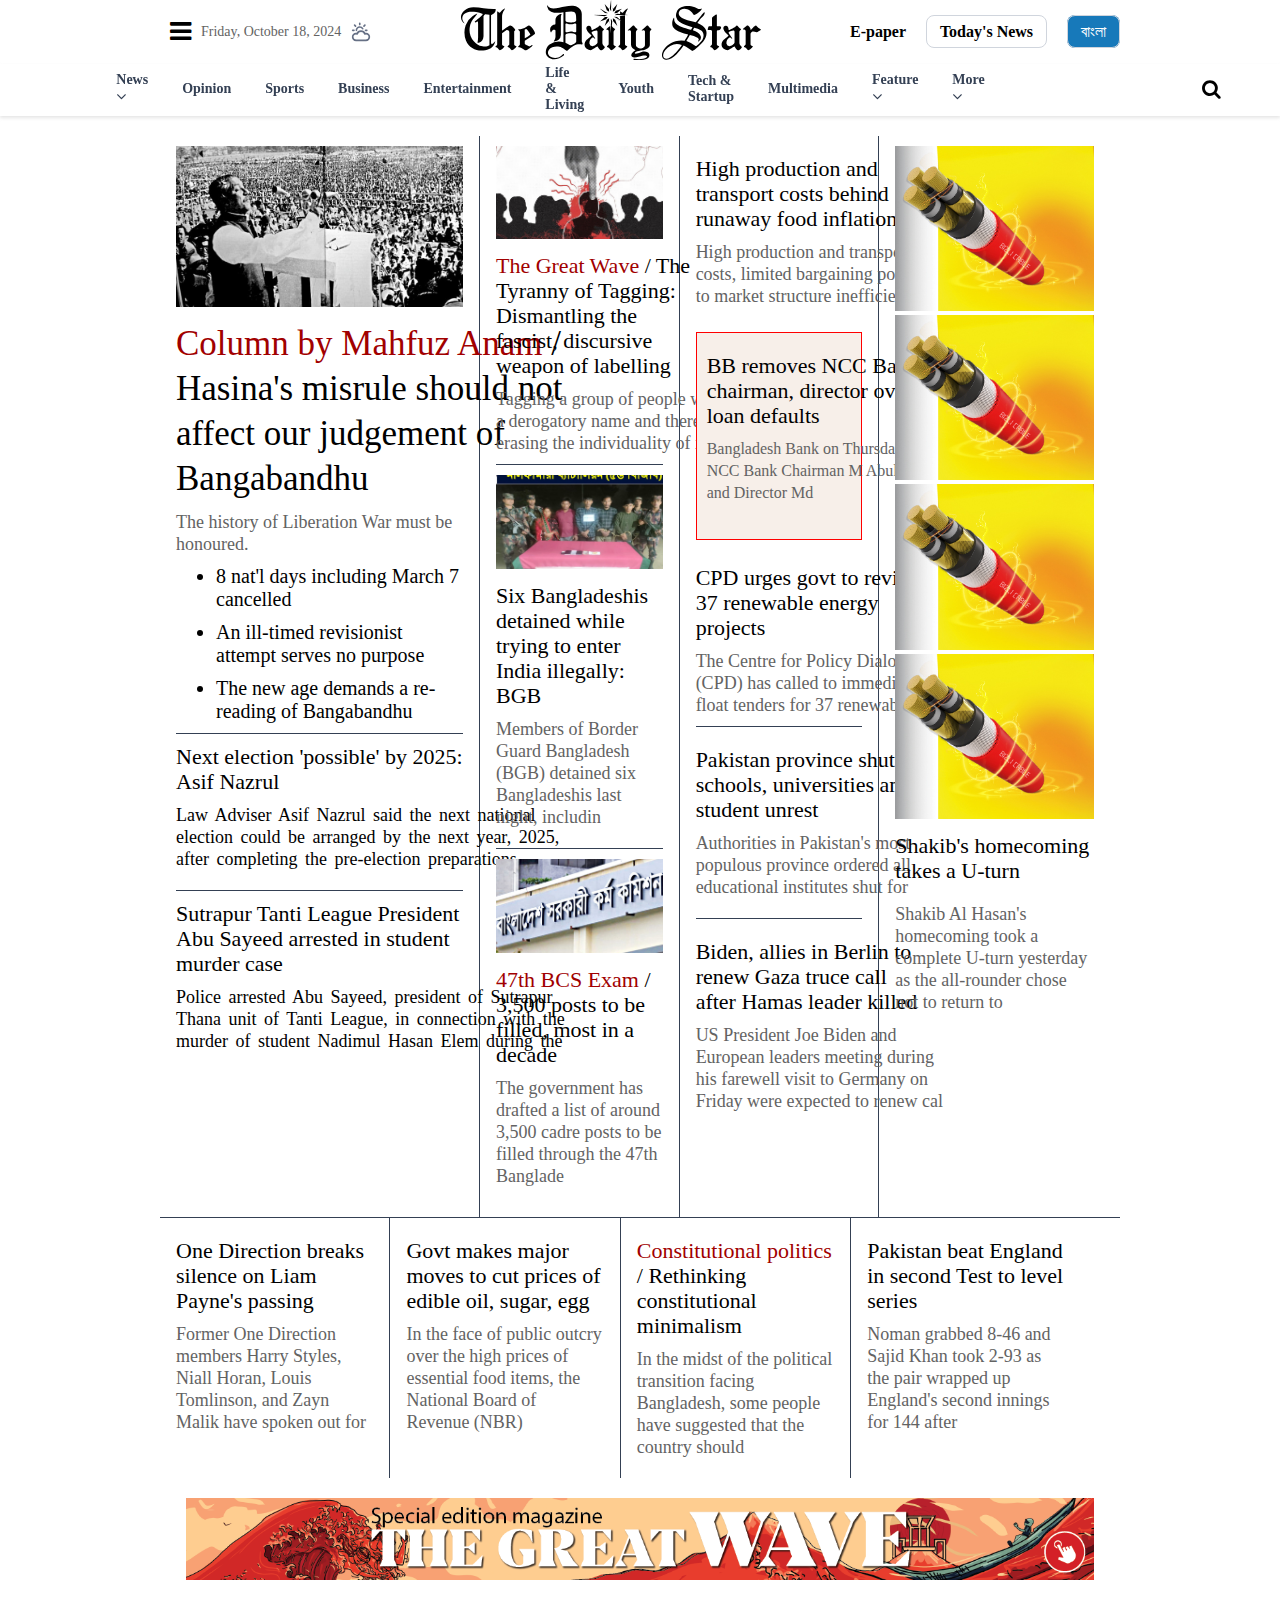
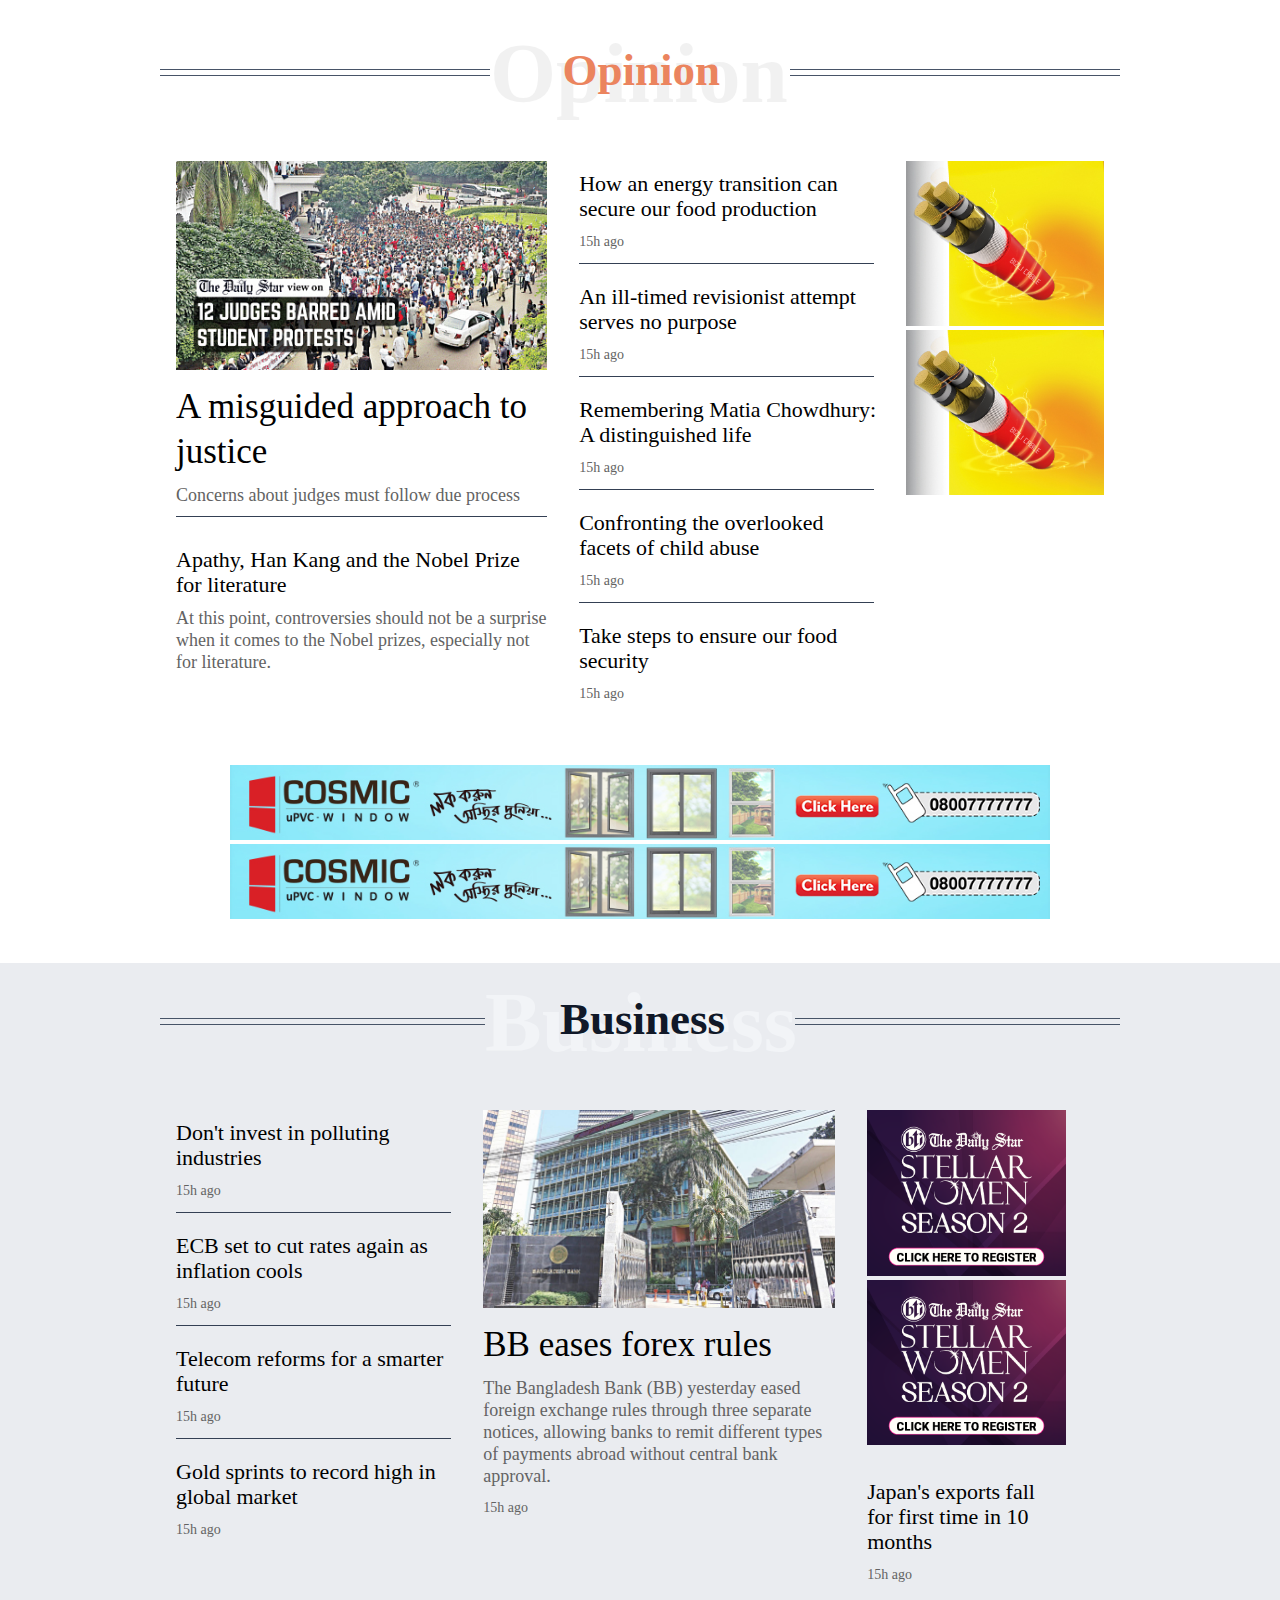
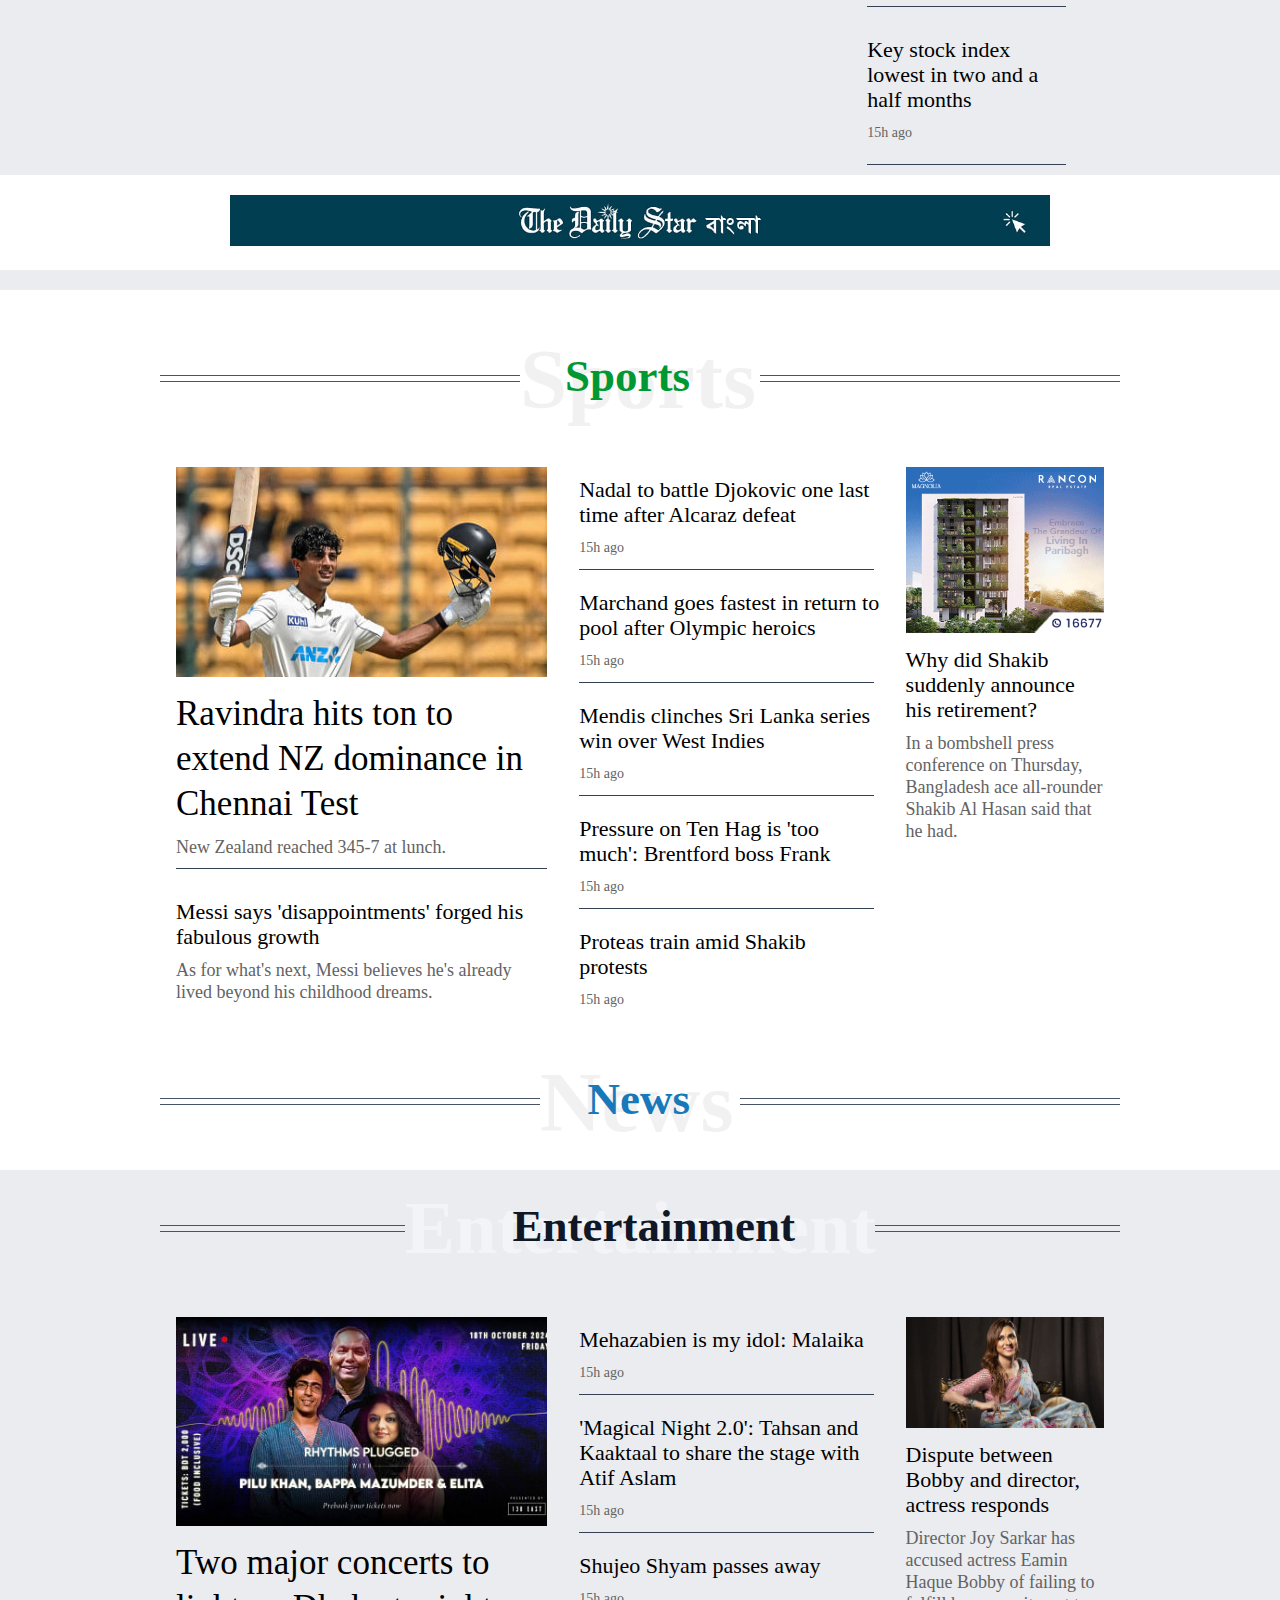
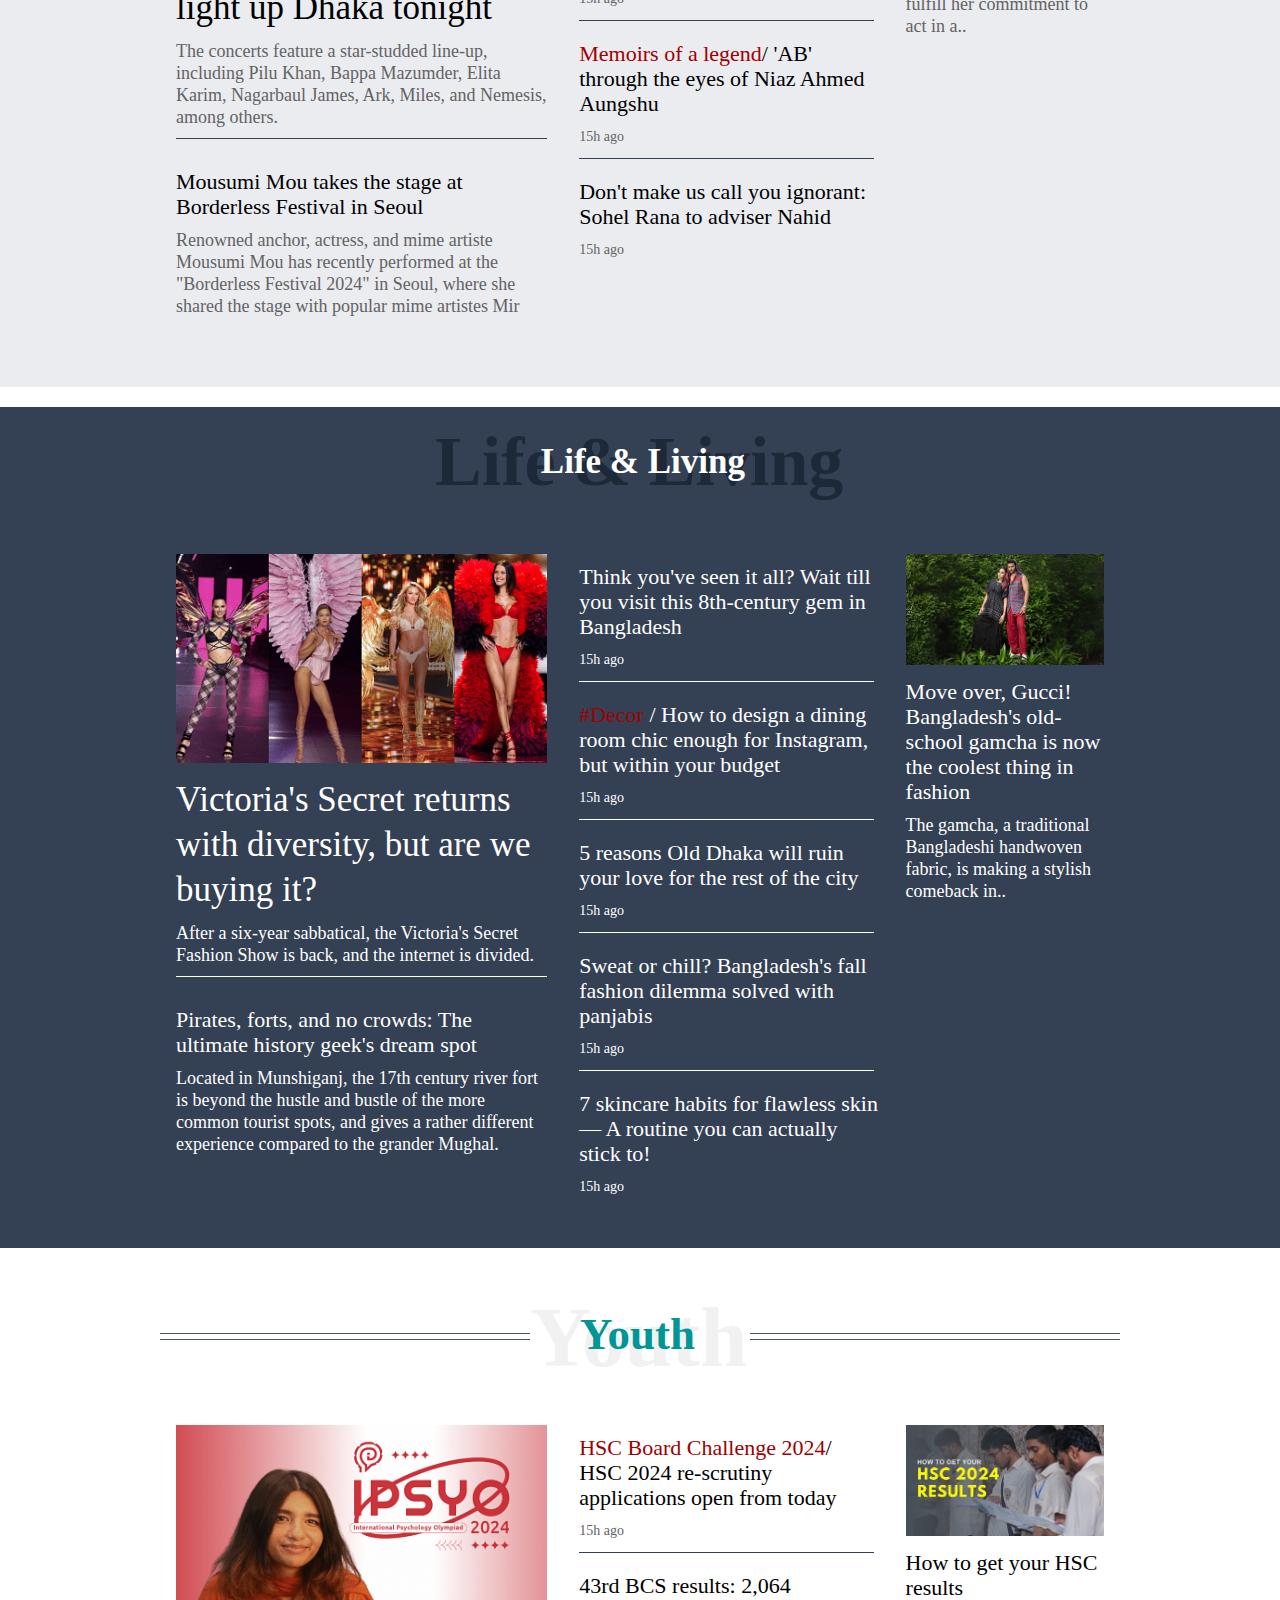
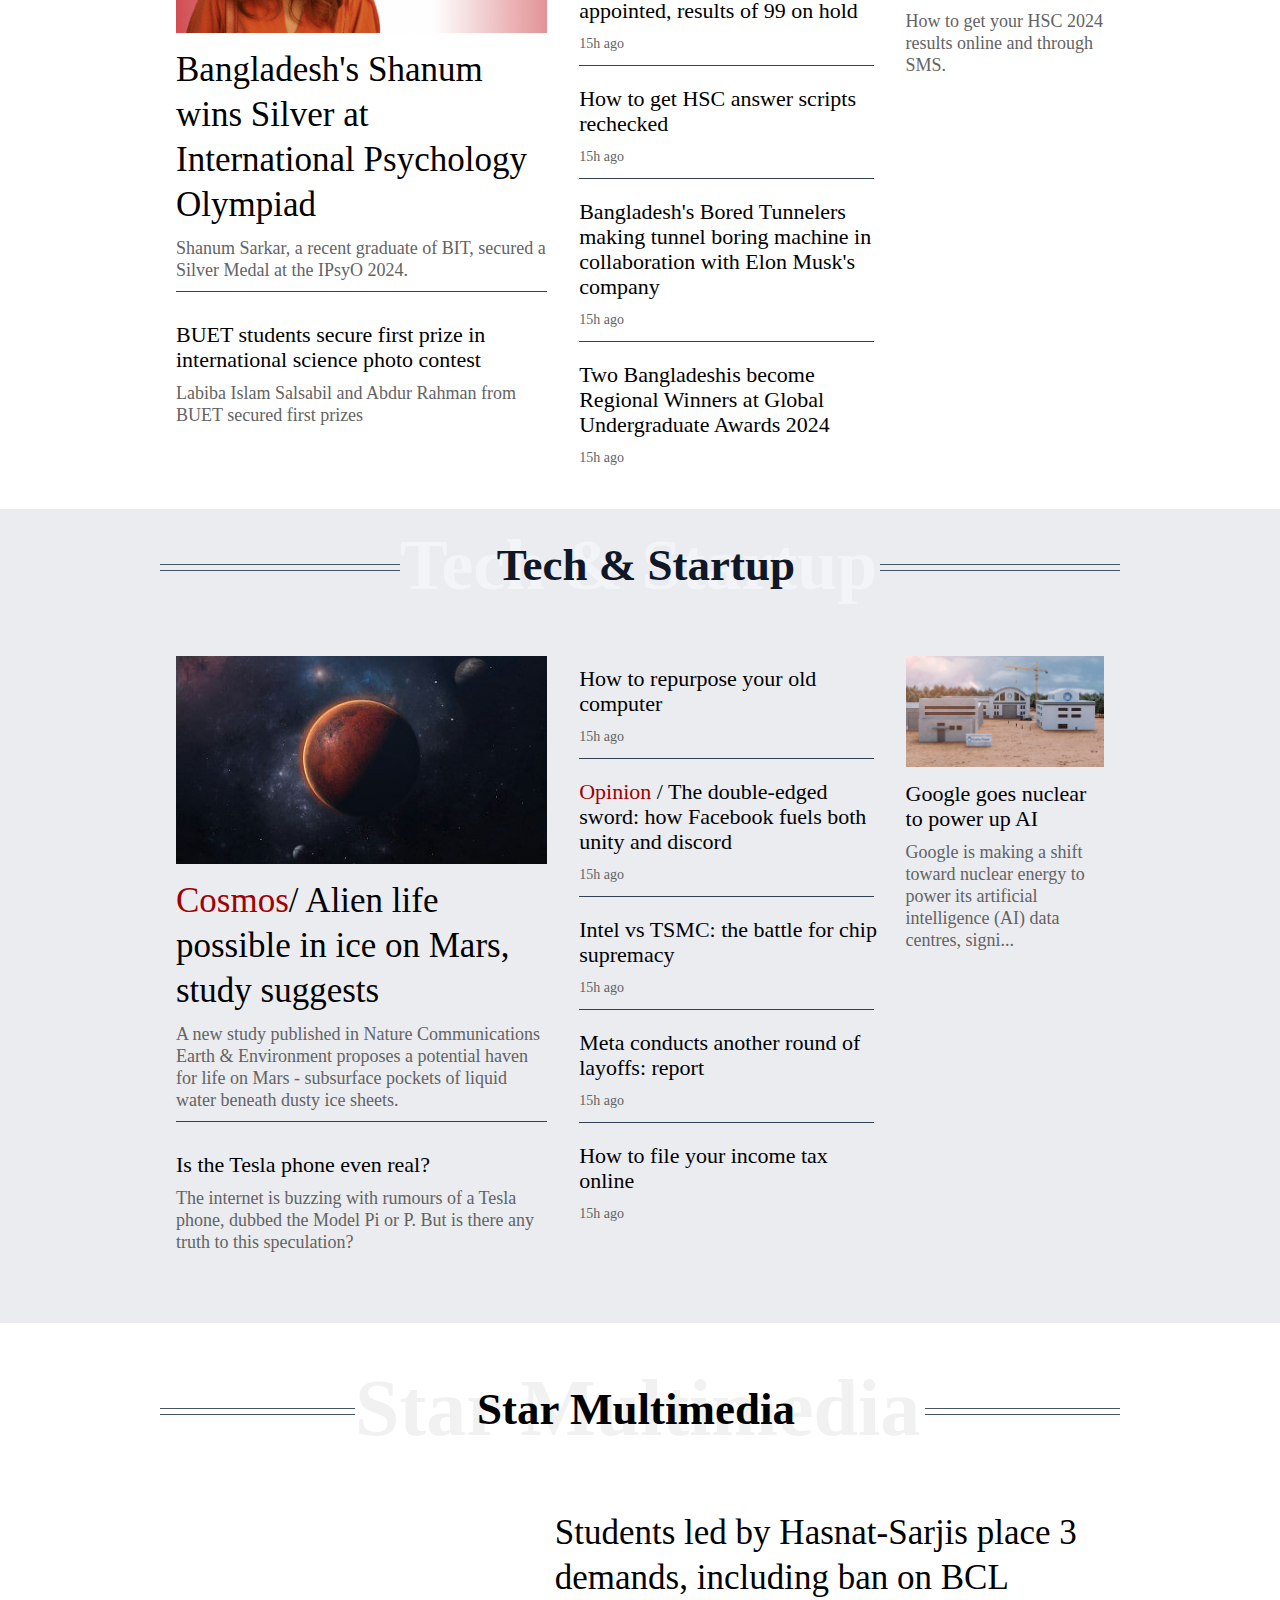
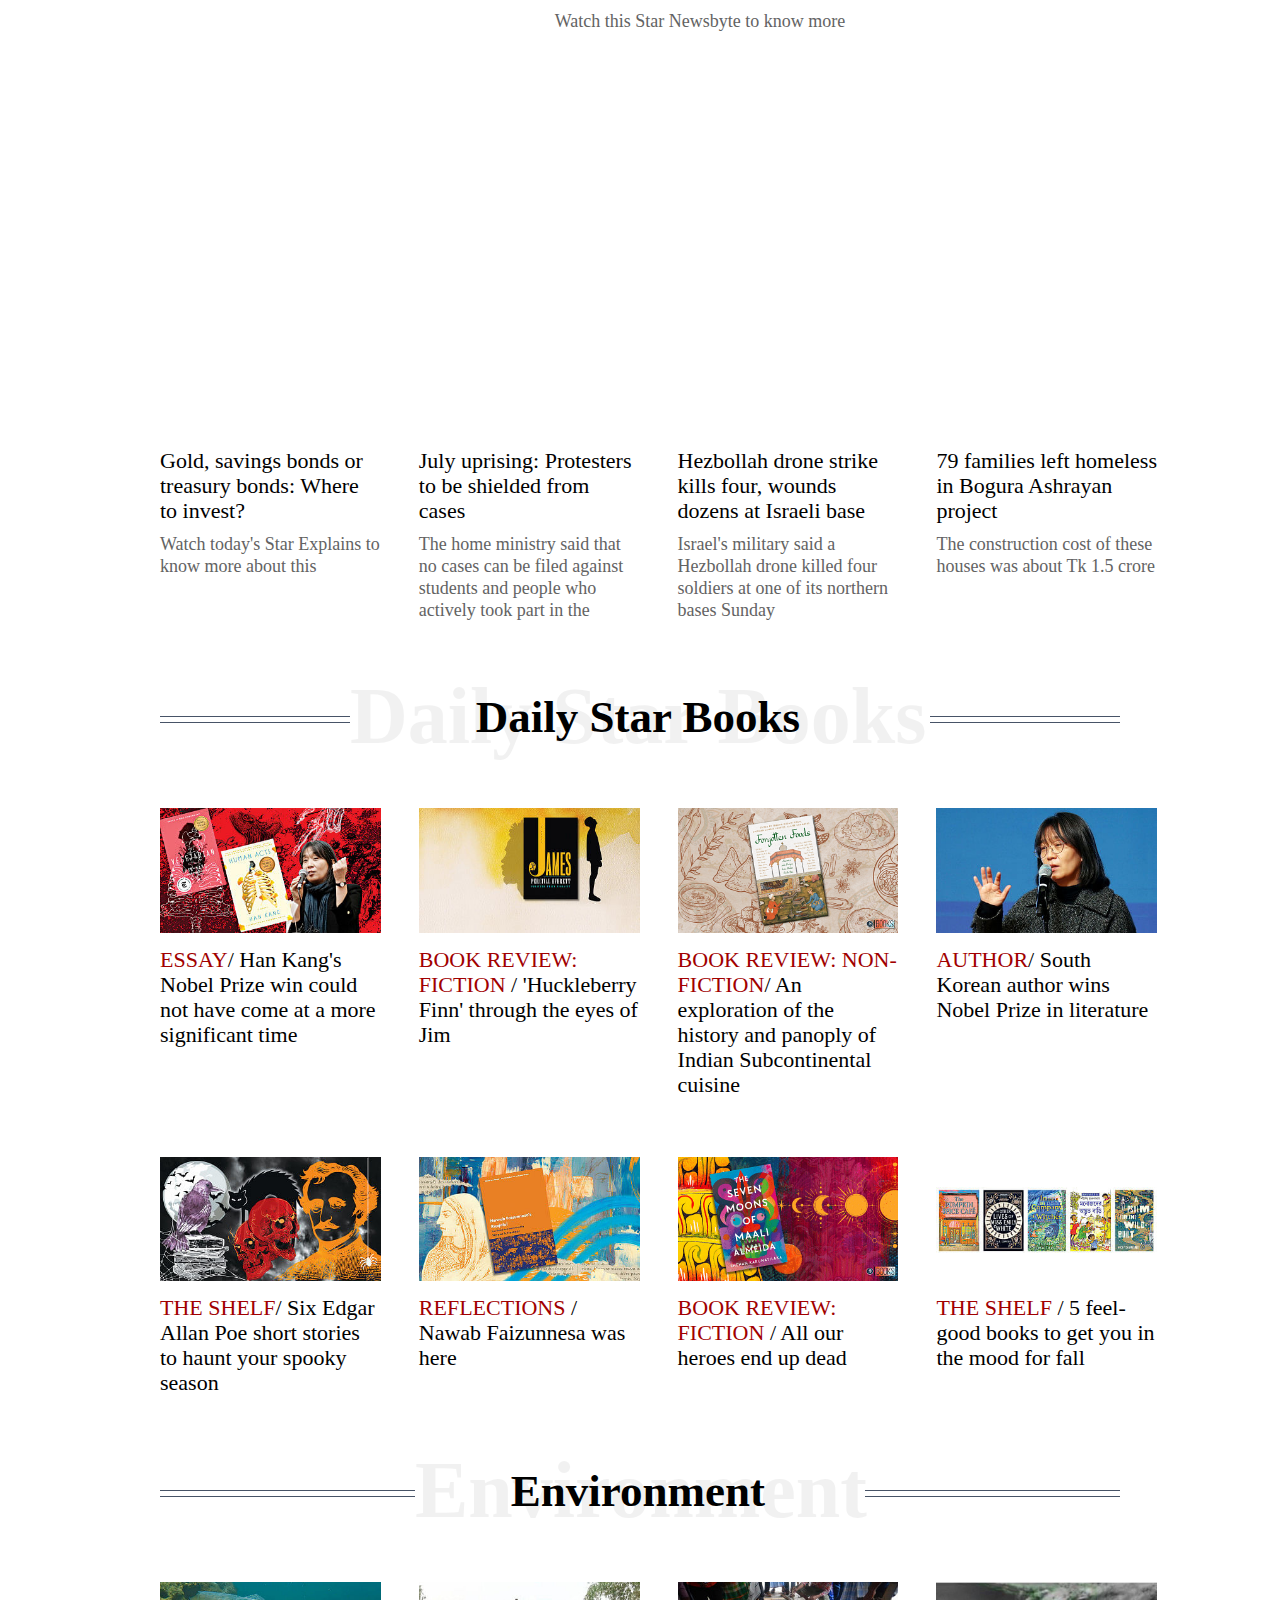
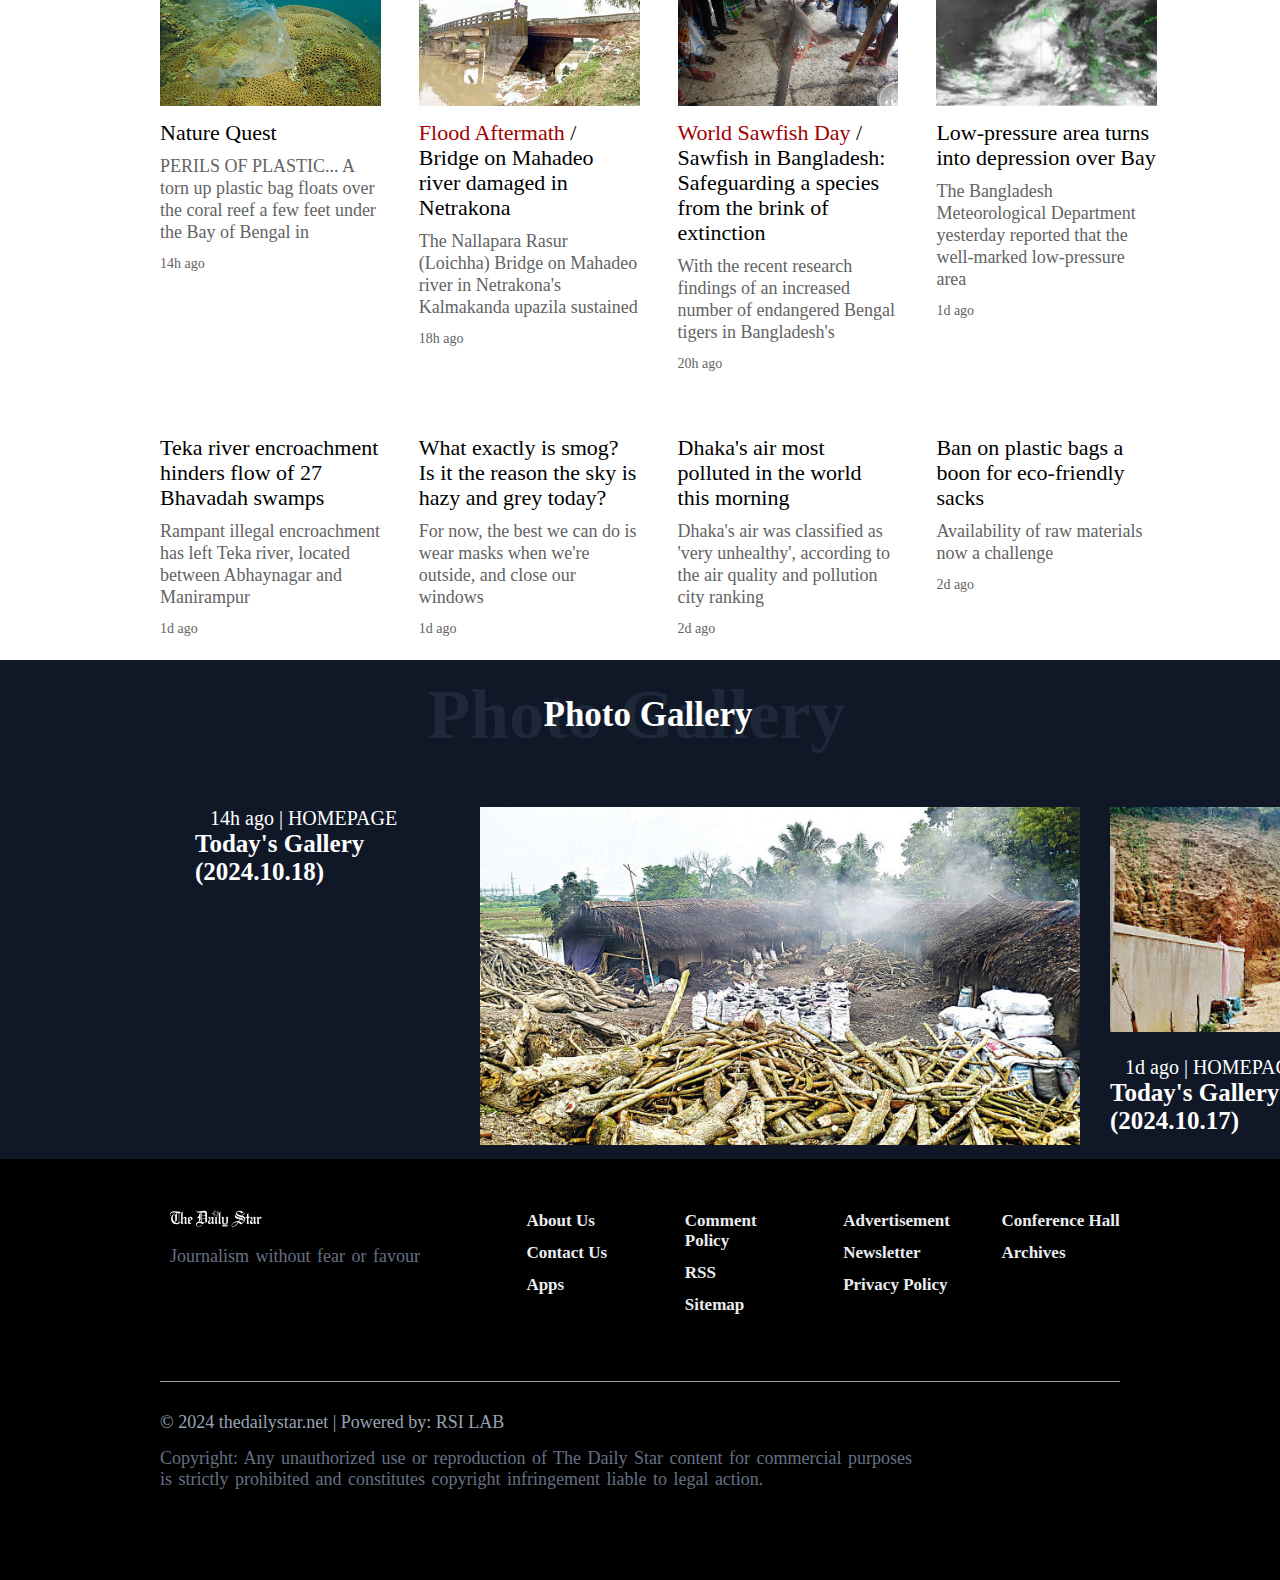
<file: index.html>
<!DOCTYPE html>
<html>
<head>
  <title>The Daily Star</title>
  <link rel="stylesheet" href="https://cdnjs.cloudflare.com/ajax/libs/font-awesome/4.7.0/css/font-awesome.min.css">
  <link rel="stylesheet" href="The-Daily-Star-for-real.css">
</head>

<body>

<!--This is the header section-->

<div class="header">
    <div class="left">
      <a>
      <i class="fa fa-bars icon"></i>
      </a>
      <span class="date">
        Friday, October 18, 2024
      </span>
      <img src="Source/svg0.svg">
    </div>

    <div class="middle">
      <a href="#">
      <img src="Source/svg2.svg">
      </a>
    </div>

    <div class="right">
      <a href="#">
       <span class="blue-hover">E-paper</span>
      </a>
      <a href="#">
        <span class="span2">Today's News</span>
      </a>
      <a href="#">
        <span class="span3">বাংলা</span>
      </a>
    </div>
</div>

<!-- Thia is the sticky menu bar (parent = body)-->

<div class="menu">
  <ul class="menu-list">
    <a href="#"><li>News<i class="fa fa-angle-down down-icon"></i></li></a>
    <a href="#"><li>Opinion</li></a>
    <a href="#"><li>Sports</li></a>
    <a href="#"><li>Business</li></a>
    <a href="#"><li>Entertainment</li></a>
    <a href="#"><li>Life & Living</li></a>
    <a href="#"><li>Youth</li></a>
    <a href="#"><li>Tech & Startup</li></a>
    <a href="#"><li>Multimedia</li></a>
    <a href="#"><li>Feature<i class="fa fa-angle-down down-icon"></i></li></a>
    <a href="#"><li>More<i class="fa fa-angle-down down-icon"></i></li></a>
    <a href="#"><i class="fa fa-search search-icon"></i></a>
  </ul>
</div>

<!--The Start of main section-->

<div class="main">
  <div class="section1">
    <div class="part1">
    <div class="part1-1">
      <div class="post1">
      <img class="img" src="Source/10004.jpg">
      <h1 class="h1-mid"><a href="#"><span class="span-red">Column by Mahfuz Anam </span><span class="blue-hover">/ Hasina's misrule should not affect our judgement of Bangabandhu</span></a></h1>
      <p class="p-gray">The history of Liberation War must be honoured.</p>
      <ul class="text1-3">
        <li class="blue-hover"><a href="#">8 nat'l days including March 7 cancelled</a></li>
        <li class="blue-hover"><a href="#">An ill-timed revisionist attempt serves no purpose</a></li>
        <li class="blue-hover"><a href="#">The new age demands a re-reading of Bangabandhu</a></li>
      </ul>
      </div>
    </div>
    <div class="part1-2">
      <div class="post2">
        <div class="row1">
        <h3 class="h3-mid">Next election 'possible' by 2025: Asif Nazrul</h3>
        <img class="img" src="Source/10005.jpg">
        </div>
        <p class="p-gray">Law Adviser Asif Nazrul said the next national election could be arranged by the next year, 2025, after completing the pre-election preparations</p>
      </div>
    </div>
    <div class="part1-3">
      <div class="post3">
        <div class="row1">
        <h3 class="h3-mid">
          Sutrapur Tanti League President Abu Sayeed arrested in student murder case</h3>
        <img class="img" src="Source/10006.jpg">
        </div>
        <p class="p-gray">Police arrested Abu Sayeed, president of Sutrapur Thana unit of Tanti League, in connection with the murder of student Nadimul Hasan Elem during the</p>
      </div>
    </div>
    </div>
    <div class="part2">
      <div class="post1">
        <img class="img" src="Source/10007.jpeg">
        <h3 class="h3-mid"><a href="#"><span class="span-red">The Great Wave </span><span class="blue-hover">/ The Tyranny of Tagging: Dismantling the fascist, discursive weapon of labelling</span></a></h3>
        <p class="p-gray">Tagging a group of people with a derogatory name and thereby erasing the individuality of its</p>
      </div>
      <div class="post2">
        <img class="img" src="Source/10008.jpg">
        <h3 class="h3-mid"><a href="#"><span class="blue-hover">Six Bangladeshis detained while trying to enter India illegally: BGB</span></a></h3>
        <p class="p-gray">Members of Border Guard Bangladesh (BGB) detained six Bangladeshis last night, includin</p>
      </div>
      <div class="post3">
        <img class="img" src="Source/10009.jpg">
        <h3 class="h3-mid"><a href="#"><span class="span-red">47th BCS Exam </span><span class="blue-hover">/ 3,500 posts to be filled, most in a decade</span></a></h3>
        <p class="p-gray">The government has drafted a list of around 3,500 cadre posts to be filled through the 47th Banglade</p>
      </div>
    </div>
    <div class="part3">
     <div class="post1">
      <h3 class="h3-mid"><a href="#"><span class="blue-hover">High production and transport costs behind runaway food inflation</span></a></h3>
      <p class="p-gray">High production and transportation costs, limited bargaining power due to market structure inefficiency,...</p>
      <div class="text-box">
        <h3 class="h3-mid"><a href="#"><span class="blue-hover">BB removes NCC Bank chairman, director over loan defaults</span></a></h3>
        <p class="p-gray">Bangladesh Bank on Thursday removed NCC Bank Chairman M Abul Bashar and Director Md</p>
      </div>
      <h3 class="h3-mid"><a href="#"><span class="blue-hover">CPD urges govt to revive 37 renewable energy projects</span></a></h3>
      <p class="p-gray">The Centre for Policy Dialogue (CPD) has called to immediately float tenders for 37 renewable</p>
     </div>
     <div class="post2">
      <h3 class="h3-mid"><a href="#"><span class="blue-hover">Pakistan province shuts schools, universities amid student unrest</span></a></h3>
      <p class="p-gray">Authorities in Pakistan's most populous province ordered all educational institutes shut for</p>
     </div>
     <div class="post3">
      <h3 class="h3-mid"><a href="#"><span class="blue-hover">Biden, allies in Berlin to renew Gaza truce call after Hamas leader killed</span></a></h3>
      <p class="p-gray">US President Joe Biden and European leaders meeting during his farewell visit to Germany on Friday were expected to renew cal</p>
     </div>
    </div>
    <div class="part4">
      <div class="post1">
        <img class="img" src="Source/10143.jpg">
        <img class="img" src="Source/10143.jpg">
        <img class="img" src="Source/10143.jpg">
        <img class="img" src="Source/10143.jpg">
      </div>
      <div class="part4-1">
        <div class="row1">
          <h3 class="h3-mid">Shakib's homecoming takes a U-turn</h3>
          <img class="img" src="Source/10010.jpg">
        </div>
        <p class="p-gray">Shakib Al Hasan's homecoming took a complete U-turn yesterday as the all-rounder chose not to return to</p>
      </div>
    </div>
  </div>

  <!--section1-2-->

  <div class="section1-2">
    <div class="part1">
      <h3 class="h3-mid"><a href="#"><span class="blue-hover">One Direction breaks silence on Liam Payne's passing</span></a></h3>
      <p class="p-gray">Former One Direction members Harry Styles, Niall Horan, Louis Tomlinson, and Zayn Malik have spoken out for</p>
    </div>
    <div class="part2">
      <h3 class="h3-mid"><a href="#"><span class="blue-hover">Govt makes major moves to cut prices of edible oil, sugar, egg</span></a></h3></h3>
      <p class="p-gray">In the face of public outcry over the high prices of essential food items, the National Board of Revenue (NBR)</p>
    </div>
    <div class="part3">
      <h3 class="h3-mid"><a href="#"><span class="span-red">Constitutional politics</span><span class="blue-hover"> / Rethinking constitutional minimalism</span></a></h3>
      <p class="p-gray"> In the midst of the political transition facing Bangladesh, some people have suggested that the country should</p>
    </div>
    <div class="part4">
      <h3 class="h3-mid"><a href="#"><span class="blue-hover">Pakistan beat England in second Test to level series</span></a></h3>
      <p class="p-gray">Noman grabbed 8-46 and Sajid Khan took 2-93 as the pair wrapped up England's second innings for 144 after</p>
    </div>
  </div>
  <div class="img-bnr">
  <img class="img" src="Source/10011.png">
  </div>
  <div class="section2-1">
  <div class="button-view">
    <div>
      <div class="line"></div>
      <div class="line"></div>
    </div>
    <div class="view">
      <span class="view-back">Opinion</span>
      <span class="view-front"><a href="#">Opinion</a></span>
    </div>
    <div>
      <div class="line"></div>
      <div class="line"></div>
    </div>
  </div>
  </div>

  <!--Section2 start-->
  
  <div class="section2">
    <div class="part1">
      <div class="post1">
        <img class="img" src="Source/10013.png">
        <h1 class="h1-mid"><a href="#"><span class="blue-hover">A misguided approach to justice</span></a></h1>
        <p class="p-gray">Concerns about judges must follow due process</p>
      </div>
      <div class="post2">
        <h3 class="h3-mid">Apathy, Han Kang and the Nobel Prize for literature</h3>
        <p class="p-gray">At this point, controversies should not be a surprise when it comes to the Nobel prizes, especially not for literature.</p>
      </div>
    </div>
    <div class="part2">
      <div class="post1">
        <div>
        <h3 class="h3-mid"><a href="#"><span class="blue-hover">How an energy transition can secure our food production</span></a></h3>
        <p class="p-ago">15h ago</p>
        </div>
        <img class="img" src="Source/10014.jpg">
      </div>
      <div class="post2">
        <div>
        <h3 class="h3-mid"><a href="#"><span class="blue-hover">An ill-timed revisionist attempt serves no purpose</span></a></h3>
        <p class="p-ago">15h ago</p>
        </div>
        <img class="img" src="Source/10015.png">
      </div>
      <div class="post3">
        <div>
        <h3 class="h3-mid"><a href="#"><span class="blue-hover">Remembering Matia Chowdhury: A distinguished life</span></a></h3>
        <p class="p-ago">15h ago</p>
        </div>
        <img class="img" src="Source/10016.jpg">
      </div>
      <div class="post4">
        <div>
        <h3 class="h3-mid"><a href="#"><span class="blue-hover">Confronting the overlooked facets of child abuse</span></a></h3>
        <p class="p-ago">15h ago</p>
        </div>
        <img class="img" src="Source/10017.jpg">
      </div>
      <div class="post5">
        <div>
        <h3 class="h3-mid"><a href="#"><span class="blue-hover">Take steps to ensure our food security</span></a></h3>
        <p class="p-ago">15h ago</p>
        </div>
        <img class="img" src="Source/10018.png">
      </div>
    </div>
    <div class="part3">
      <div>
        <img class="img" src="Source/10143.jpg">
        <img class="img" src="Source/10143.jpg">
      </div>
    </div>
  </div>
  <div class="section-img">
    <img class="img" src="Source/10128.jpg">
    <img class="img" src="Source/10128.jpg">
  </div>

  <!-- section3-1 -->

  <div class="section3-1">
    <div class="button-view">
      <div>
        <div class="line"></div>
        <div class="line"></div>
      </div>
      <div class="view">
        <span class="view-back">Business</span>
        <span class="view-front"><a href="#">Business</a></span>
      </div>
      <div>
        <div class="line"></div>
        <div class="line"></div>
      </div>
    </div>


    <div class="section3">
      <div class="part1">
        <div class="post1">
          <div>
          <h3 class="h3-mid"><a href="#"><span class="blue-hover">Don't invest in polluting industries</span></a></h3>
          <p class="p-ago">15h ago</p>
          </div>
          <img class="img" src="Source/10020.jpg">
        </div>
        <div class="post2">
        <div>
          <h3 class="h3-mid"><a href="#"><span class="blue-hover">ECB set to cut rates again as inflation cools</span></a></h3>
          <p class="p-ago">15h ago</p>
          </div>
          <img class="img" src="Source/10021.jpg">
        </div>
        <div class="post3">
        <div>
          <h3 class="h3-mid"><a href="#"><span class="blue-hover">Telecom reforms for a smarter future</span></a></h3>
          <p class="p-ago">15h ago</p>
          </div>
          <img class="img" src="Source/10022.jpg">
        </div>
        <div class="post4">
          <div>
        <h3 class="h3-mid"><a href="#"><span class="blue-hover">Gold sprints to record high in global market</span></a></h3>
          <p class="p-ago">15h ago</p>
          </div>
          <img class="img" src="Source/10023.jpg">
        </div>
      </div>
      <div class="part2">
        <div class="post1">
          <img class="img" src="Source/10019.jpg">
          <h1 class="h1-mid"><a href="#"><span class="blue-hover">BB eases forex rules</span></a></h1>
          <p class="p-gray">The Bangladesh Bank (BB) yesterday eased foreign exchange rules through three separate notices, allowing banks to remit different types of payments abroad without central bank approval.</p>
          <p class="p-ago">15h ago</p>
        </div>
      </div>
      <div class="part3">
        <div class="post1">
          <img class="img" src="Source/10130.png">
          <img class="img" src="Source/10130.png">
        </div>
        <div class="post2">
          <h3 class="h3-mid"><span class="blue-hover">Japan's exports fall for first time in 10 months</span></h3>
          <p class="p-ago">15h ago</p>
        </div>
        <div class="post3">
          <h3 class="h3-mid"><span class="blue-hover"></span>Key stock index lowest in two and a half months</h3>
          <p class="p-ago">15h ago</p>
        </div>
      </div>
    </div>  

    <div class="section-img">
      <img class="img" src="Source/10024.jpeg">
    </div>

  </div>

  
  <!--Section 4-1-->
  
  <div class="section4-1">
  <div class="button-view">
    <div>
      <div class="line"></div>
      <div class="line"></div>
    </div>
    <div class="view">
      <span class="view-back">Sports</span>
      <span class="view-front"><a href="#">Sports</a></span>
    </div>
    <div>
      <div class="line"></div>
      <div class="line"></div>
    </div>
  </div>
  </div>

  <!--Section 4 start-->

  <div class="section2">
    <div class="part1">
      <div class="post1">
        <img class="img" src="Source/10034.jpg">
        <h1 class="h1-mid"><a href="#"><span class="blue-hover">Ravindra hits ton to extend NZ dominance in Chennai Test</span></a></h1>
        <p class="p-gray">New Zealand reached 345-7 at lunch.</p>
      </div>
      <div class="post2">
        <h3 class="h3-mid">Messi says 'disappointments' forged his fabulous growth</h3>
        <p class="p-gray">As for what's next, Messi believes he's already lived beyond his childhood dreams.</p>
      </div>
    </div>
    <div class="part2">
      <div class="post1">
        <div>
        <h3 class="h3-mid"><a href="#"><span class="blue-hover">Nadal to battle Djokovic one last time after Alcaraz defeat</span></a></h3>
        <p class="p-ago">15h ago</p>
        </div>
        <img class="img" src="Source/10035.jpg">
      </div>
      <div class="post2">
        <div>
        <h3 class="h3-mid"><a href="#"><span class="blue-hover">Marchand goes fastest in return to pool after Olympic heroics</span></a></h3>
        <p class="p-ago">15h ago</p>
        </div>
        <img class="img" src="Source/10036.jpg">
      </div>
      <div class="post3">
        <div>
        <h3 class="h3-mid"><a href="#"><span class="blue-hover">Mendis clinches Sri Lanka series win over West Indies</span></a></h3>
        <p class="p-ago">15h ago</p>
        </div>
        <img class="img" src="Source/10037.jpg">
      </div>
      <div class="post4">
        <div>
        <h3 class="h3-mid"><a href="#"><span class="blue-hover">Pressure on Ten Hag is 'too much': Brentford boss Frank</span></a></h3>
        <p class="p-ago">15h ago</p>
        </div>
        <img class="img" src="Source/10038.jpg">
      </div>
      <div class="post5">
        <div>
        <h3 class="h3-mid"><a href="#"><span class="blue-hover">Proteas train amid Shakib protests</span></a></h3>
        <p class="p-ago">15h ago</p>
        </div>
        <img class="img" src="Source/10039.jpg">
      </div>
    </div>
    <div class="part3">
      <div class="post1">
        <img class="img" src="Source/10124.gif">
      </div>
      <div class="post2">
        <h3 class="h3-mid"><span class="blue-hover">Why did Shakib suddenly announce his retirement?</span></h3>
        <p class="p-gray">In a bombshell press conference on Thursday, Bangladesh ace all-rounder Shakib Al Hasan said that he had.</p>
      </div>
    </div>
  </div>

  <!--Section 5-1-->

  <div class="section5-1">
    <div class="button-view">
      <div>
        <div class="line"></div>
        <div class="line"></div>
      </div>
      <div class="view">
        <span class="view-back">News</span>
        <span class="view-front"><a href="#">News</a></span>
      </div>
      <div>
        <div class="line"></div>
        <div class="line"></div>
      </div>
    </div>
  </div>

  <!--Section 5-->

  <div class="section5">

  </div>

  <!--Section 6-->

    <div class="section6">

    </div>

  <!--Section 7-1-->

  <div class="section7-1">
    <div class="button-view">
      <div>
        <div class="line"></div>
        <div class="line"></div>
      </div>
      <div class="view">
        <span class="view-back">Entertainment</span>
        <span class="view-front"><a href="#">Entertainment</a></span>
      </div>
      <div>
        <div class="line"></div>
        <div class="line"></div>
      </div>
    </div>

    <div class="section2">
      <div class="part1">
        <div class="post1">
          <img class="img" src="Source/10046.jpg">
          <h1 class="h1-mid"><a href="#"><span class="blue-hover">Two major concerts to light up Dhaka tonight</span></a></h1>
          <p class="p-gray">The concerts feature a star-studded line-up, including Pilu Khan, Bappa Mazumder, Elita Karim, Nagarbaul James, Ark, Miles, and Nemesis, among others.</p>
        </div>
        <div class="post2">
          <h3 class="h3-mid">Mousumi Mou takes the stage at Borderless Festival in Seoul</h3>
          <p class="p-gray">Renowned anchor, actress, and mime artiste Mousumi Mou has recently performed at the "Borderless Festival 2024" in Seoul, where she shared the stage with popular mime artistes Mir</p>
        </div>
      </div>
      <div class="part2">
        <div class="post1">
          <div>
          <h3 class="h3-mid"><a href="#"><span class="blue-hover">Mehazabien is my idol: Malaika</span></a></h3>
          <p class="p-ago">15h ago</p>
          </div>
          <img class="img" src="Source/dowel_biswas_1.avif">
        </div>
        <div class="post2">
          <div>
          <h3 class="h3-mid"><a href="#"><span class="blue-hover">'Magical Night 2.0': Tahsan and Kaaktaal to share the stage with Atif Aslam</span></a></h3>
          <p class="p-ago">15h ago</p>
          </div>
          <img class="img" src="Source/10047.png">
        </div>
        <div class="post3">
          <div>
          <h3 class="h3-mid"><a href="#"><span class="blue-hover">Shujeo Shyam passes away</span></a></h3>
          <p class="p-ago">15h ago</p>
          </div>
          <img class="img" src="Source/10048.png">
        </div>
        <div class="post4">
          <div>
          <h3 class="h3-mid"><a href="#"><span class="blue-hover"> <span class="span-red">Memoirs of a legend</span>/ 'AB' through the eyes of Niaz Ahmed Aungshu</span></a></h3>
          <p class="p-ago">15h ago</p>
          </div>
          <img class="img" src="Source/10049.png">
        </div>
        <div class="post5">
          <div>
          <h3 class="h3-mid"><a href="#"><span class="blue-hover">Don't make us call you ignorant: Sohel Rana to adviser Nahid
          </span></a></h3>
          <p class="p-ago">15h ago</p>
          </div>
          <img class="img" src="Source/10050.jpg">
        </div>
      </div>
      <div class="part3">
        <div class="post1">
          <img class="img" src="Source/10051.jpg">
        </div>
        <div class="post2">
          <h3 class="h3-mid"><span class="blue-hover">Dispute between Bobby and director, actress responds</span></h3>
          <p class="p-gray">Director Joy Sarkar has accused actress Eamin Haque Bobby of failing to fulfill her commitment to act in a..</p>
        </div>
      </div>
    </div>
  </div>

  <!--Section 8-1-->

  <div class="section8-1">
    <div class="button-view">
      <div>
        <div class="line"></div>
        <div class="line"></div>
      </div>
      <div class="view">
        <span class="view-back">Life & Living</span>
        <span class="view-front"><a href="#">Life & Living</a></span>
      </div>
      <div>
        <div class="line"></div>
        <div class="line"></div>
      </div>
    </div>

    <div class="section2">
      <div class="part1">
        <div class="post1">
          <img class="img" src="Source/10053.png">
          <h1 class="h1-mid"><a href="#"><span class="blue-hover">Victoria's Secret returns with diversity, but are we buying it?</span></a></h1>
          <p class="p-gray">After a six-year sabbatical, the Victoria's Secret Fashion Show is back, and the internet is divided.</p>
        </div>
        <div class="post2">
          <h3 class="h3-mid">Pirates, forts, and no crowds: The ultimate history geek's dream spot</h3>
          <p class="p-gray">Located in Munshiganj, the 17th century river fort is beyond the hustle and bustle of the more common tourist spots, and gives a rather different experience compared to the grander Mughal.</p>
        </div>
      </div>
      <div class="part2">
        <div class="post1">
          <div>
          <h3 class="h3-mid"><a href="#"><span class="blue-hover">Think you've seen it all? Wait till you visit this 8th-century gem in Bangladesh</span></a></h3>
          <p class="p-ago">15h ago</p>
          </div>
          <img class="img" src="Source/10054.jpg">
        </div>
        <div class="post2">
          <div>
          <h3 class="h3-mid"><a href="#"><span class="blue-hover"><span class="span-red">#Decor</span> / How to design a dining room chic enough for Instagram, but within your budget</span></a></h3>
          <p class="p-ago">15h ago</p>
          </div>
          <img class="img" src="Source/10055.jpg">
        </div>
        <div class="post3">
          <div>
          <h3 class="h3-mid"><a href="#"><span class="blue-hover">5 reasons Old Dhaka will ruin your love for the rest of the city</span></a></h3>
          <p class="p-ago">15h ago</p>
          </div>
          <img class="img" src="Source/10056.jpg">
        </div>
        <div class="post4">
          <div>
          <h3 class="h3-mid"><a href="#"><span class="blue-hover">Sweat or chill? Bangladesh's fall fashion dilemma solved with panjabis</span></a></h3>
          <p class="p-ago">15h ago</p>
          </div>
          <img class="img" src="Source/10057.png">
        </div>
        <div class="post5">
          <div>
          <h3 class="h3-mid"><a href="#"><span class="blue-hover">7 skincare habits for flawless skin — A routine you can actually stick to!</span></a></h3>
          <p class="p-ago">15h ago</p>
          </div>
          <img class="img" src="Source/10058.jpg">
        </div>
      </div>
      <div class="part3">
        <div class="post1">
          <img class="img" src="Source/10059.png">
        </div>
        <div class="post2">
          <h3 class="h3-mid"><span class="blue-hover">Move over, Gucci! Bangladesh's old-school gamcha is now the coolest thing in fashion</span></h3>
          <p class="p-gray">The gamcha, a traditional Bangladeshi handwoven fabric, is making a stylish comeback in..</p>
        </div>
      </div>
    </div>
  </div>

  <!--Section9-1-->

  <div class="section9-1">
    <div class="button-view">
      <div>
        <div class="line"></div>
        <div class="line"></div>
      </div>
      <div class="view">
        <span class="view-back">Youth</span>
        <span class="view-front"><a href="#">Youth</a></span>
      </div>
      <div>
        <div class="line"></div>
        <div class="line"></div>
      </div>
    </div>
  </div>
  
    <!--Section 9 start-->

  <div class="section2">
    <div class="part1">
      <div class="post1">
        <img class="img" src="Source/10060.png">
        <h1 class="h1-mid"><a href="#"><span class="blue-hover">Bangladesh's Shanum wins Silver at International Psychology Olympiad</span></a></h1>
        <p class="p-gray">Shanum Sarkar, a recent graduate of BIT, secured a Silver Medal at the IPsyO 2024.</p>
      </div>
      <div class="post2">
        <h3 class="h3-mid">BUET students secure first prize in international science photo contest</h3>
        <p class="p-gray">Labiba Islam Salsabil and Abdur Rahman from BUET secured first prizes</p>
      </div>
    </div>
    <div class="part2">
      <div class="post1">
        <div>
        <h3 class="h3-mid"><a href="#"><span class="blue-hover"><span class="span-red">HSC Board Challenge 2024</span>/ HSC 2024 re-scrutiny applications open from today</span></a></h3>
        <p class="p-ago">15h ago</p>
        </div>
        <img class="img" src="Source/10061.jpg">
      </div>
      <div class="post2">
        <div>
        <h3 class="h3-mid"><a href="#"><span class="blue-hover">43rd BCS results: 2,064 appointed, results of 99 on hold</span></a></h3>
        <p class="p-ago">15h ago</p>
        </div>
        <img class="img" src="Source/10062.jpg">
      </div>
      <div class="post3">
        <div>
        <h3 class="h3-mid"><a href="#"><span class="blue-hover">How to get HSC answer scripts rechecked</span></a></h3>
        <p class="p-ago">15h ago</p>
        </div>
        <img class="img" src="Source/10063.jpg">
      </div>
      <div class="post4">
        <div>
        <h3 class="h3-mid"><a href="#"><span class="blue-hover">Bangladesh's Bored Tunnelers making tunnel boring machine in collaboration with Elon Musk's company</span></a></h3>
        <p class="p-ago">15h ago</p>
        </div>
        <img class="img" src="Source/10064.jpeg">
      </div>
      <div class="post5">
        <div>
        <h3 class="h3-mid"><a href="#"><span class="blue-hover">Two Bangladeshis become Regional Winners at Global Undergraduate Awards 2024</span></a></h3>
        <p class="p-ago">15h ago</p>
        </div>
        <img class="img" src="Source/10065.png">
      </div>
    </div>
    <div class="part3">
      <div class="post1">
        <img class="img" src="Source/10066.jpg">
      </div>
      <div class="post2">
        <h3 class="h3-mid"><span class="blue-hover">How to get your HSC results</span></h3>
        <p class="p-gray">How to get your HSC 2024 results online and through SMS.</p>
      </div>
    </div>
  </div>
  
  <!--Section 10-1-->

  <div class="section10-1">
    <div class="button-view">
      <div>
        <div class="line"></div>
        <div class="line"></div>
      </div>
      <div class="view">
        <span class="view-back">Tech & Startup</span>
        <span class="view-front"><a href="#">Tech & Startup</a></span>
      </div>
      <div>
        <div class="line"></div>
        <div class="line"></div>
      </div>
    </div>

    <!--Section 10-->

    <div class="section2">
      <div class="part1">
        <div class="post1">
          <img class="img" src="Source/10067.jpg">
          <h1 class="h1-mid"><a href="#"><span class="blue-hover"><span class="span-red">Cosmos</span>/ Alien life possible in ice on Mars, study suggests</span></a></h1>
          <p class="p-gray">A new study published in Nature Communications Earth & Environment proposes a potential haven for life on Mars - subsurface pockets of liquid water beneath dusty ice sheets.</p>
        </div>
        <div class="post2">
          <h3 class="h3-mid">Is the Tesla phone even real?</h3>
          <p class="p-gray">The internet is buzzing with rumours of a Tesla phone, dubbed the Model Pi or P. But is there any truth to this speculation?</p>
        </div>
      </div>
      <div class="part2">
        <div class="post1">
          <div>
          <h3 class="h3-mid"><a href="#"><span class="blue-hover">How to repurpose your old computer</span></a></h3>
          <p class="p-ago">15h ago</p>
          </div>
          <img class="img" src="Source/10068.png">
        </div>
        <div class="post2">
          <div>
          <h3 class="h3-mid"><a href="#"><span class="blue-hover"><span class="span-red">Opinion</span> / The double-edged sword: how Facebook fuels both unity and discord</span></a></h3>
          <p class="p-ago">15h ago</p>
          </div>
          <img class="img" src="Source/10069.jpg">
        </div>
        <div class="post3">
          <div>
          <h3 class="h3-mid"><a href="#"><span class="blue-hover">Intel vs TSMC: the battle for chip supremacy</span></a></h3>
          <p class="p-ago">15h ago</p>
          </div>
          <img class="img" src="Source/10070.png">
        </div>
        <div class="post4">
          <div>
          <h3 class="h3-mid"><a href="#"><span class="blue-hover">Meta conducts another round of layoffs: report</span></a></h3>
          <p class="p-ago">15h ago</p>
          </div>
          <img class="img" src="Source/10071.jpg">
        </div>
        <div class="post5">
          <div>
          <h3 class="h3-mid"><a href="#"><span class="blue-hover">How to file your income tax online</span></a></h3>
          <p class="p-ago">15h ago</p>
          </div>
          <img class="img" src="Source/10072.png">
        </div>
      </div>
      <div class="part3">
        <div class="post1">
          <img class="img" src="Source/10073.png">
        </div>
        <div class="post2">
          <h3 class="h3-mid"><span class="blue-hover">Google goes nuclear to power up AI</span></h3>
          <p class="p-gray">Google is making a shift toward nuclear energy to power its artificial intelligence (AI) data centres, signi...</p>
        </div>
      </div>
    </div>
  </div>

  <!-- section11-1 -->
  
  <div class="section11-1">
    <div class="button-view">
      <div>
        <div class="line"></div>
        <div class="line"></div>
      </div>
      <div class="view">
        <span class="view-back">Star Multimedia</span>
        <span class="view-front"><a href="#">Star Multimedia</a></span>
      </div>
      <div>
        <div class="line"></div>
        <div class="line"></div>
      </div>
   </div>
  </div>

  <div class="section11-2">
    <div class="img11-box">
      <iframe width="100%" height="300px" frameborder="0"
      src="https://youtube.com/embed/YMzFXlc8kVI">
      </iframe>
    </div>
    <div class="text11-box">
      <h1 class="h1-mid"><span class="blue-hover">Students led by Hasnat-Sarjis place 3 demands, including ban on BCL</span></h1>
      <p class="p-gray">Watch this Star Newsbyte to know more</p>
    </div>
  </div>

  <div class="section11-3">
    <div class="part1">
      <div class="image-box">
        <iframe class="img" width="100%" height="180px" frameborder="0" src="https://youtube.com/embed/AkexLOu5uS0">
        </iframe>
        <h3 class="h3-mid"><span class="blue-hover">Gold, savings bonds or treasury bonds: Where to invest?</span></h3>
        <p class="p-gray">Watch today's Star Explains to know more about this</p>
      </div>
    </div>
    <div class="part1">
      <div class="image-box">
        <iframe class="img" width="100%" height="180px" frameborder="0" src="https://youtube.com/embed/FtmBwVvoAiQ">
        </iframe>
        <h3 class="h3-mid"><span class="blue-hover">July uprising: Protesters to be shielded from cases</span></h3>
        <p class="p-gray">The home ministry said that no cases can be filed against students and people who actively took part in the</p>
      </div>
    </div>
    <div class="part1">
      <div class="image-box">
        <iframe class="img" width="100%" height="180px" frameborder="0" src="https://youtube.com/embed/2jwp2TT2K2Q">
        </iframe>
        <h3 class="h3-mid"><span class="blue-hover">Hezbollah drone strike kills four, wounds dozens at Israeli base</span></h3>
        <p class="p-gray">Israel's military said a Hezbollah drone killed four soldiers at one of its northern bases Sunday</p>
      </div>
    </div>
    <div class="part1">
      <div class="image-box">
        <iframe class="img" width="100%" height="180px" frameborder="0" src="https://youtube.com/embed/nVZIhl5vP94">
        </iframe>
        <h3 class="h3-mid"><span class="blue-hover">79 families left homeless in Bogura Ashrayan project</span></h3>
        <p class="p-gray">The construction cost of these houses was about Tk 1.5 crore</p>
      </div>
    </div>
  </div>
  
  <!-- section12-1 -->
  <div class="section12-1">
    <div class="button-view">
      <div>
        <div class="line"></div>
        <div class="line"></div>
      </div>
      <div class="view">
        <span class="view-back">Daily Star Books</span>
        <span class="view-front"><a href="#">Daily Star Books</a></span>
      </div>
      <div>
        <div class="line"></div>
        <div class="line"></div>
      </div>
   </div>
  </div>


  <div class="section12">
    <div class="part1">
      <div class="image-box">
        <img class="img" src="Source/10074.jpg">
        <h3 class="h3-mid"><span class="span-red">ESSAY</span><span class="blue-hover">/ Han Kang's Nobel Prize win could not have come at a more significant time</span></h3>
      </div>
    </div>
    <div class="part2">
      <div class="image-box">
        <img class="img" src="Source/10075.jpg">
        <h3 class="h3-mid"><span class="span-red">BOOK REVIEW: FICTION</span><span class="blue-hover"> / 'Huckleberry Finn' through the eyes of Jim</span></h3>
      </div>
    </div>
    <div class="part3">
      <div class="image-box">
        <img class="img" src="Source/10076.png">
        <h3 class="h3-mid"><span class="span-red">BOOK REVIEW: NON-FICTION</span><span class="blue-hover">/ An exploration of the history and panoply of Indian Subcontinental cuisine</span></h3>
      </div>
    </div>
    <div class="part4">
      <div class="image-box">
        <img class="img" src="Source/10077.jpg">
        <h3 class="h3-mid"><span class="span-red">AUTHOR</span><span class="blue-hover">/ South Korean author wins Nobel Prize in literature</span></h3>
      </div>
    </div>
    <div class="part1">
      <div class="image-box">
        <img class="img" src="Source/10078.jpg">
        <h3 class="h3-mid"><span class="span-red">THE SHELF</span><span class="blue-hover">/ Six Edgar Allan Poe short stories to haunt your spooky season</span></h3>
      </div>
    </div>
    <div class="part2">
      <div class="image-box">
        <img class="img" src="Source/10079.jpg">
        <h3 class="h3-mid"><span class="span-red">REFLECTIONS </span><span class="blue-hover">/ Nawab Faizunnesa was here</span></h3>
      </div>
    </div>
    <div class="part3">
      <div class="image-box">
        <img class="img" src="Source/10080.png">
        <h3 class="h3-mid"><span class="span-red">BOOK REVIEW: FICTION </span><span class="blue-hover">/ All our heroes end up dead
        </span></h3>
      </div>
    </div>
    <div class="part4">
      <div class="image-box">
        <img class="img" src="Source/10081.jpg">
        <h3 class="h3-mid"><span class="span-red">THE SHELF </span><span class="blue-hover">/ 5 feel-good books to get you in the mood for fall</span></h3>
      </div>
    </div>
  </div>

  <!-- section13-1 -->
  <div class="section13-1">
    <div class="button-view">
      <div>
        <div class="line"></div>
        <div class="line"></div>
      </div>
      <div class="view">
        <span class="view-back">Environment</span>
        <span class="view-front"><a href="#">Environment</a></span>
      </div>
      <div>
        <div class="line"></div>
        <div class="line"></div>
      </div>
    </div>
  </div>

  <div class="section12">
    <div class="part1">
      <div class="image-box">
        <img class="img" src="Source/10082.jpg">
        <h3 class="h3-mid"><span class="blue-hover">Nature Quest</span></h3>
        <p class="p-gray">PERILS OF PLASTIC... A torn up plastic bag floats over the coral reef a few feet under the Bay of Bengal in</p>
        <p class="p-ago">14h ago</p>
      </div>
    </div>
    <div class="part2">
      <div class="image-box">
        <img class="img" src="Source/10159.jpg">
        <h3 class="h3-mid"><span class="span-red">Flood Aftermath </span><span class="blue-hover">/ Bridge on Mahadeo river damaged in Netrakona</span></h3>
        <p class="p-gray">The Nallapara Rasur (Loichha) Bridge on Mahadeo river in Netrakona's Kalmakanda upazila sustained</p>
        <p class="p-ago">18h ago</p>
      </div>
    </div>
    <div class="part3">
      <div class="image-box">
        <img class="img" src="Source/10083.jpg">
        <h3 class="h3-mid"><span class="span-red">World Sawfish Day </span><span class="blue-hover">/ Sawfish in Bangladesh: Safeguarding a species from the brink of extinction</span></h3>
        <p class="p-gray">With the recent research findings of an increased number of endangered Bengal tigers in Bangladesh's</p>
        <p class="p-ago">20h ago</p>
      </div>
    </div>
    <div class="part4">
      <div class="image-box">
        <img class="img" src="Source/10084.jpg">
        <h3 class="h3-mid"><span class="blue-hover">Low-pressure area turns into depression over Bay</span></h3>
        <p class="p-gray">The Bangladesh Meteorological Department yesterday reported that the well-marked low-pressure area</p>
        <p class="p-ago">1d ago</p>
      </div>
    </div>
    <div class="part1">
      <div class="image-box">
        <h3 class="h3-mid"><span class="blue-hover">Teka river encroachment hinders flow of 27 Bhavadah swamps</span></h3>
        <p class="p-gray">Rampant illegal encroachment has left Teka river, located between Abhaynagar and Manirampur</p>
        <p class="p-ago">1d ago</p>
      </div>
    </div>
    <div class="part2">
      <div class="image-box">
        <h3 class="h3-mid"><span class="blue-hover">What exactly is smog? Is it the reason the sky is hazy and grey today?</span></h3>
        <p class="p-gray">For now, the best we can do is wear masks when we're outside, and close our windows</p>
        <p class="p-ago">1d ago</p>
      </div>
    </div>
    <div class="part3">
      <div class="image-box">
        <h3 class="h3-mid"><span class="blue-hover">Dhaka's air most polluted in the world this morning</span></h3>
        <p class="p-gray">Dhaka's air was classified as 'very unhealthy', according to the air quality and pollution city ranking</p>
        <p class="p-ago">2d ago</p>
      </div>
    </div>
    <div class="part4">
      <div class="image-box">
        <h3 class="h3-mid"><span class="blue-hover">Ban on plastic bags a boon for eco-friendly sacks</span></h3>
        <p class="p-gray">Availability of raw materials now a challenge</p>
        <p class="p-ago">2d ago</p>
      </div>
    </div>
  </div>

  <!-- section14-1 -->

  <div class="section14-1">
    <div class="button-view">
      <div>
        <div class="line"></div>
        <div class="line"></div>
      </div>
      <div class="view">
        <span class="view-back">Photo Gallery</span>
        <span class="view-front"><a href="#">Photo Gallery</a></span>
      </div>
      <div>
        <div class="line"></div>
        <div class="line"></div>
      </div>
    </div>

    <div class="section14">
      <div class="part1">
        <p class="text-1">14h ago | HOMEPAGE</p>
        <p class="text-2"><span class="blue-hover">Today's Gallery <br> (2024.10.18)</span></p>
      </div>
      <div class="part2">
        <img class="img" src="Source/10085.jpg">
      </div>
      <div class="part3">
        <img class="img" src="Source/10086.jpg">
        <p class="text-1">1d ago | HOMEPAGE</p>
        <p class="text-2"><span class="blue-hover">Today's Gallery <br> (2024.10.17)</span></p>
      </div>
    </div>
  </div>

  <!-- footer section -->

  <div class="footer">
    <div class="footer-top">
      <div class="part1">
        <div>
        <img class="img" src="Source/logo-white.svg">
        </div>
        <p class="ftr-text-gray">Journalism without fear or favour</p>
      </div>
      <div class="part2">
        <ul class="footer-text">
          <li>About Us</li>
          <li>Contact Us</li>
          <li>Apps</li>
        </ul>
      </div>
      <div class="part3">
        <ul class="footer-text">
          <li>Comment Policy</li>
          <li>RSS</li>
          <li>Sitemap</li>
        </ul>
      </div>
      <div class="part4">
        <ul class="footer-text">
          <li>Advertisement</li>
          <li>Newsletter</li>
          <li>Privacy Policy</li>
        </ul>
      </div>
      <div class="part5">
        <ul class="footer-text">
          <li>Conference Hall</li>
          <li>Archives</li>
        </ul>
      </div>
    </div>
    <div class="footer-bottom">
      <p class="ftr-text-white">© 2024 thedailystar.net | Powered by: RSI LAB</p>
      <p class="ftr-text-gray">Copyright: Any unauthorized use or reproduction of The Daily Star content for commercial purposes is strictly prohibited and constitutes copyright infringement liable to legal action.</p>
    </div>
  </div>
</div>
</body>
</html>
</file>
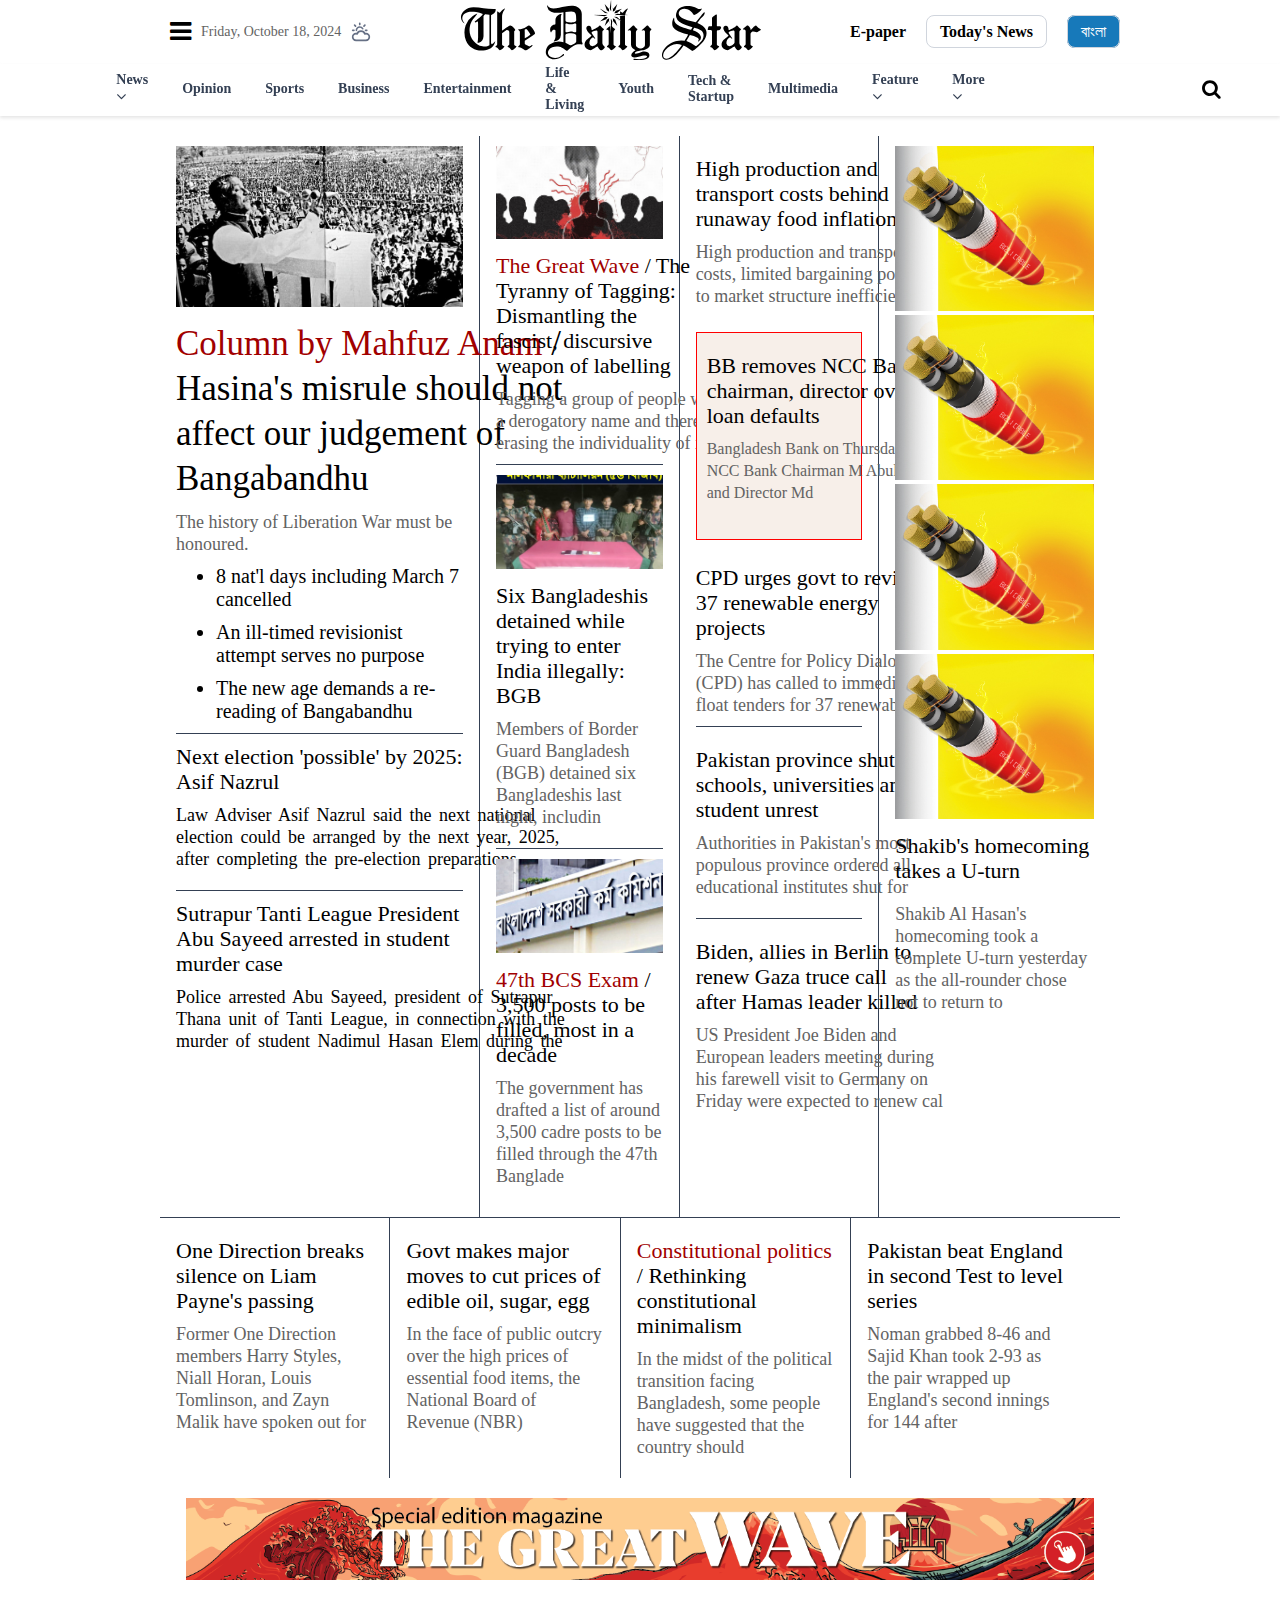
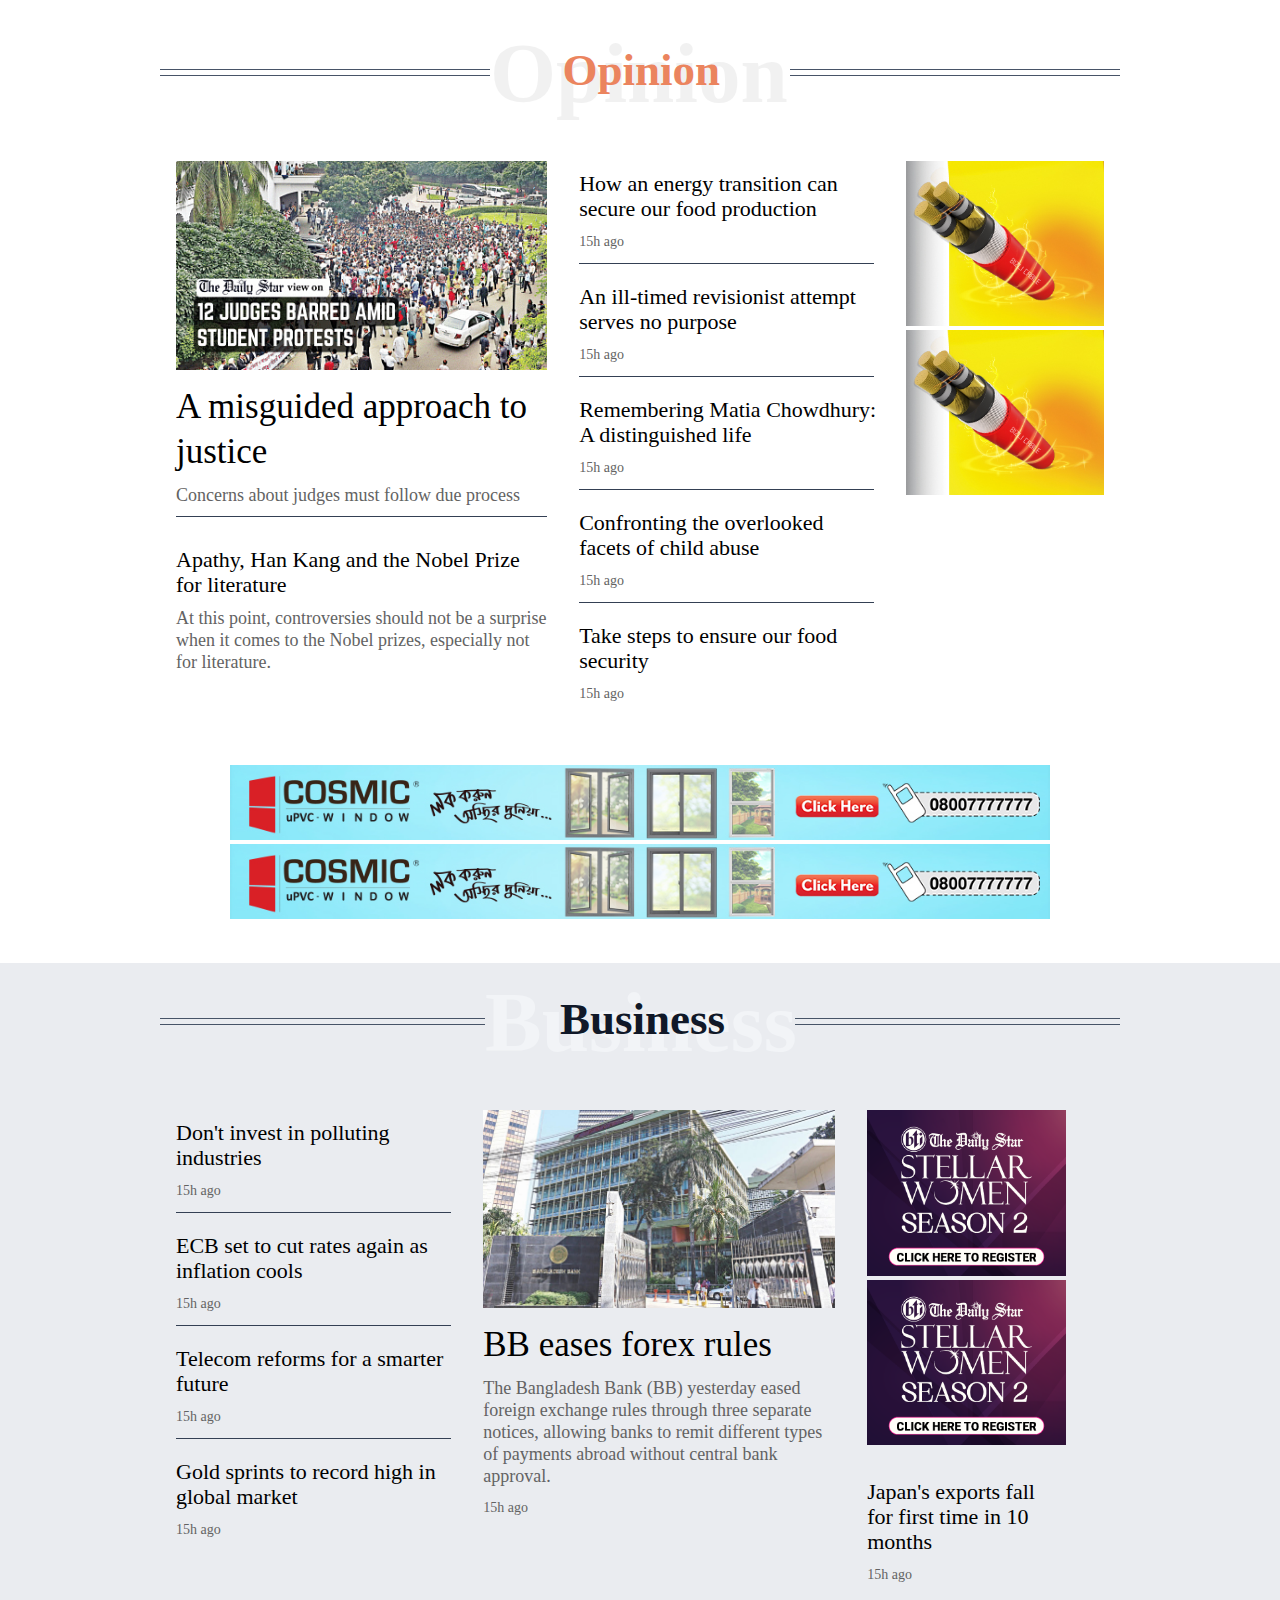
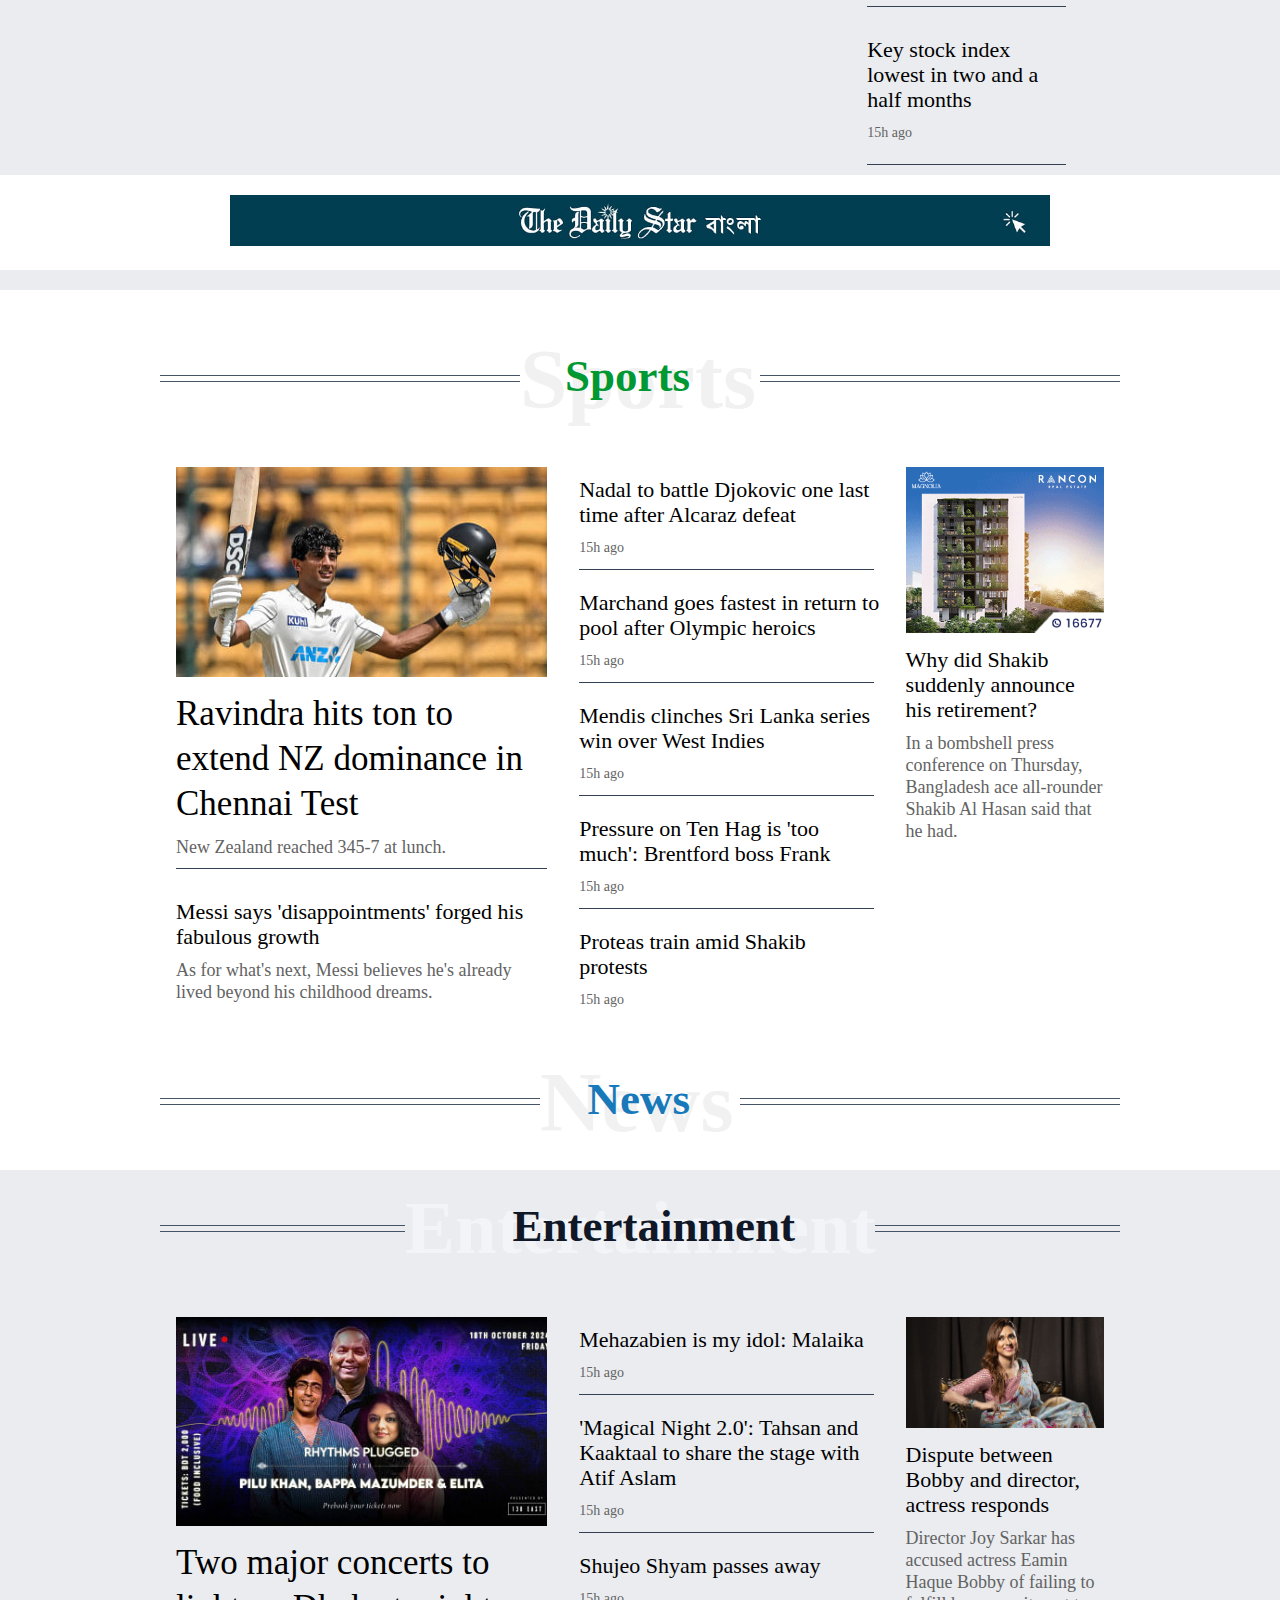
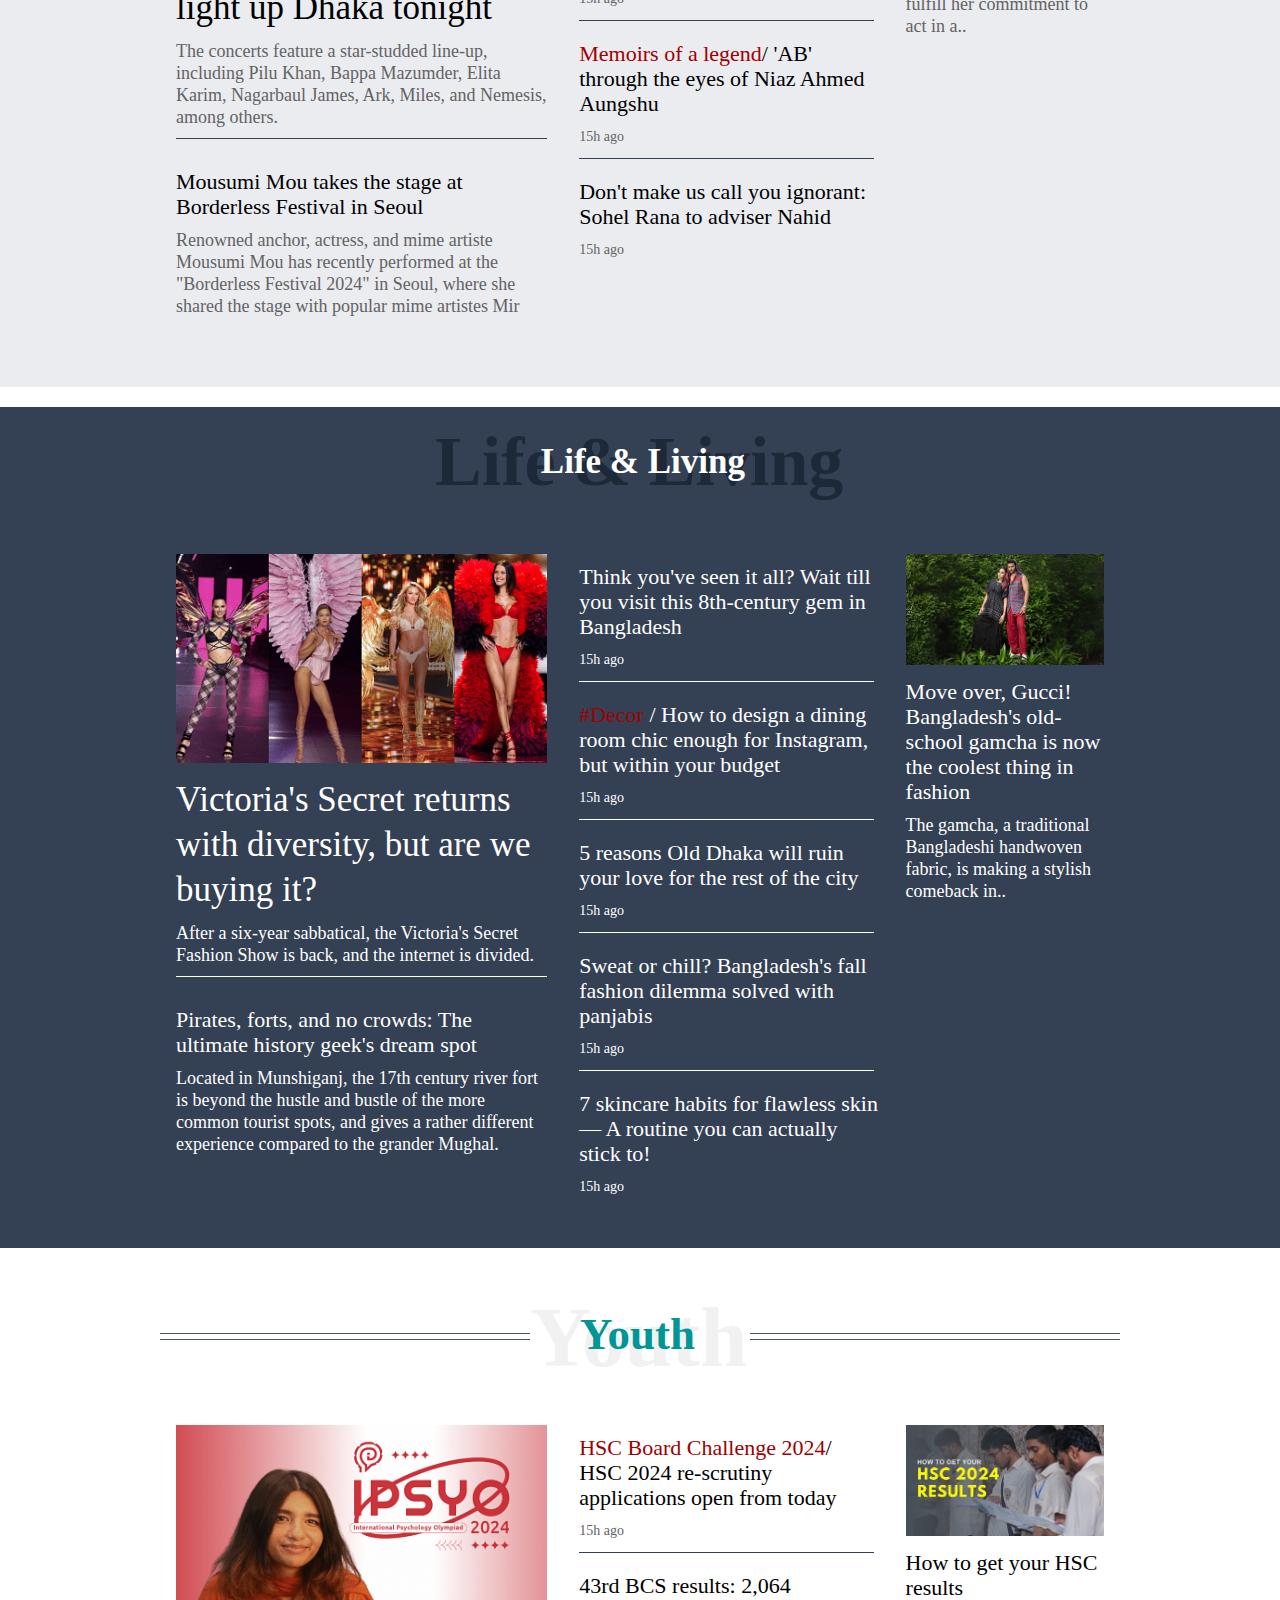
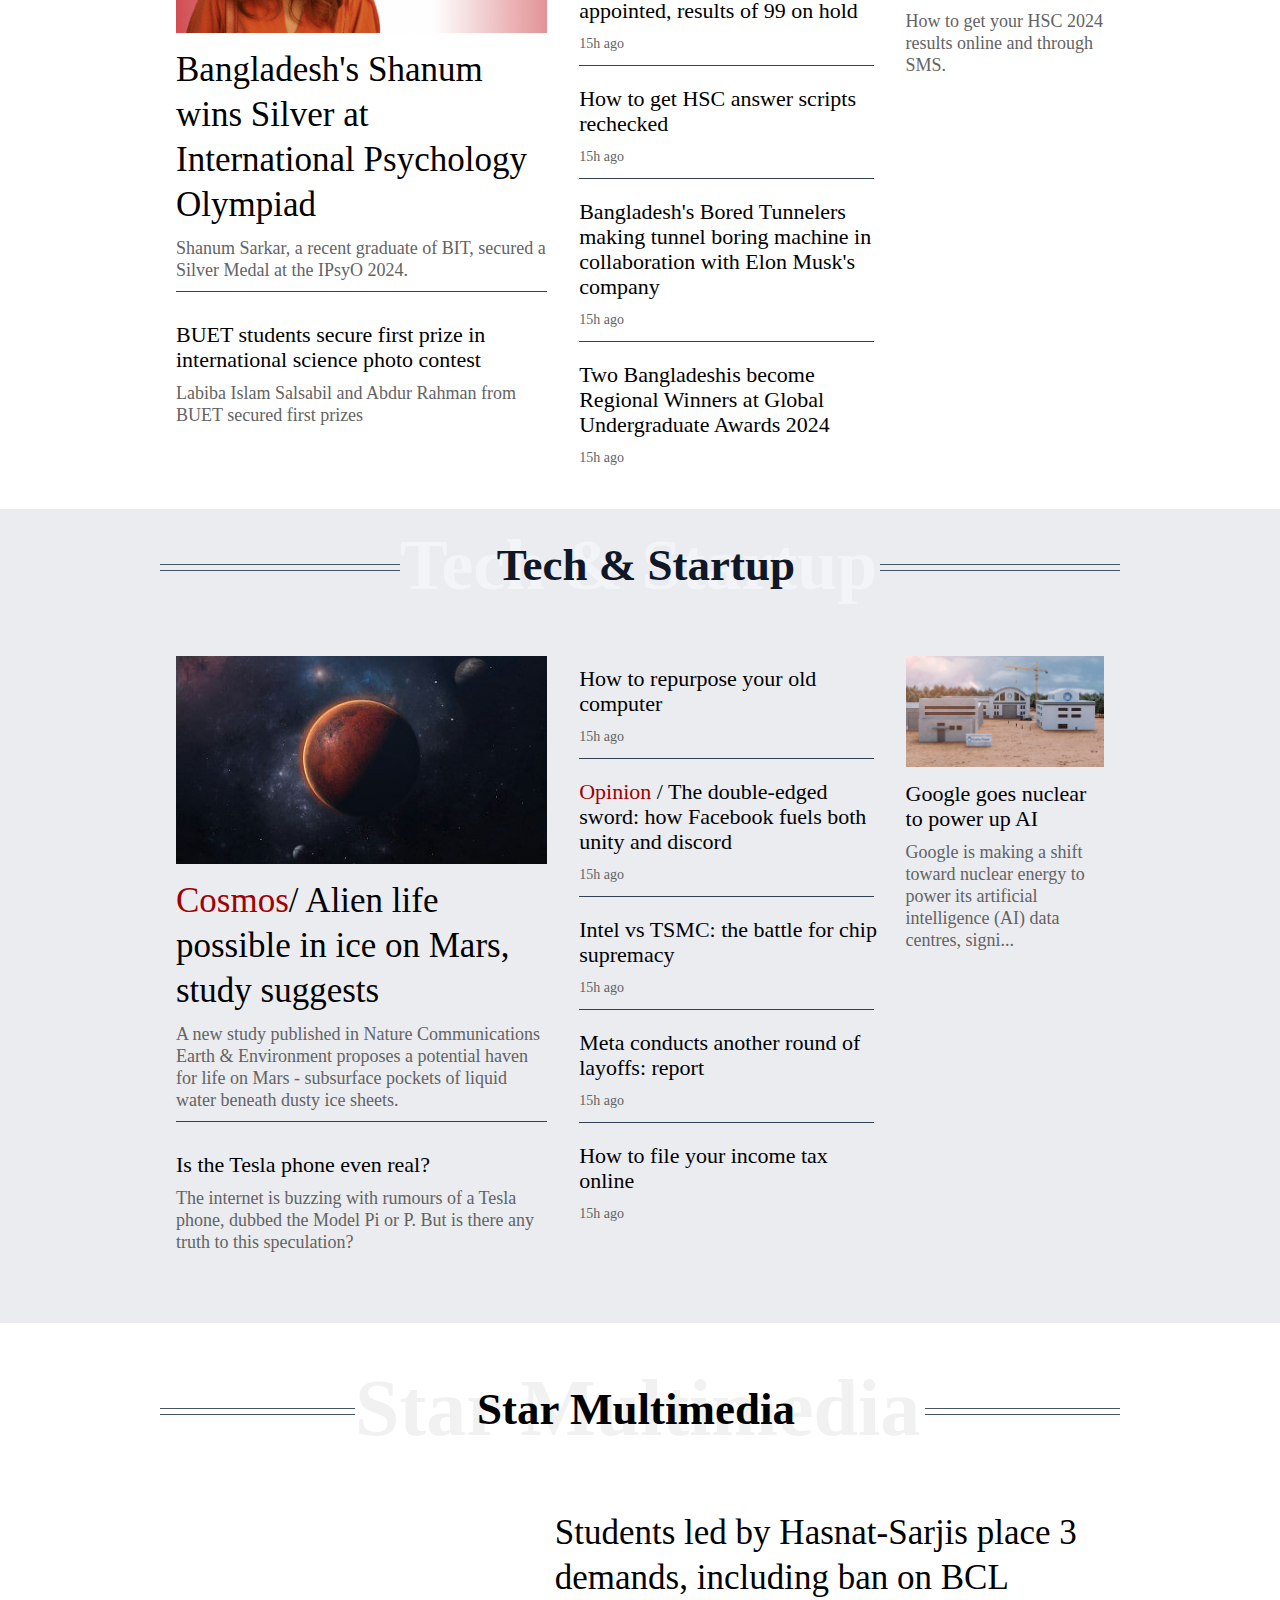
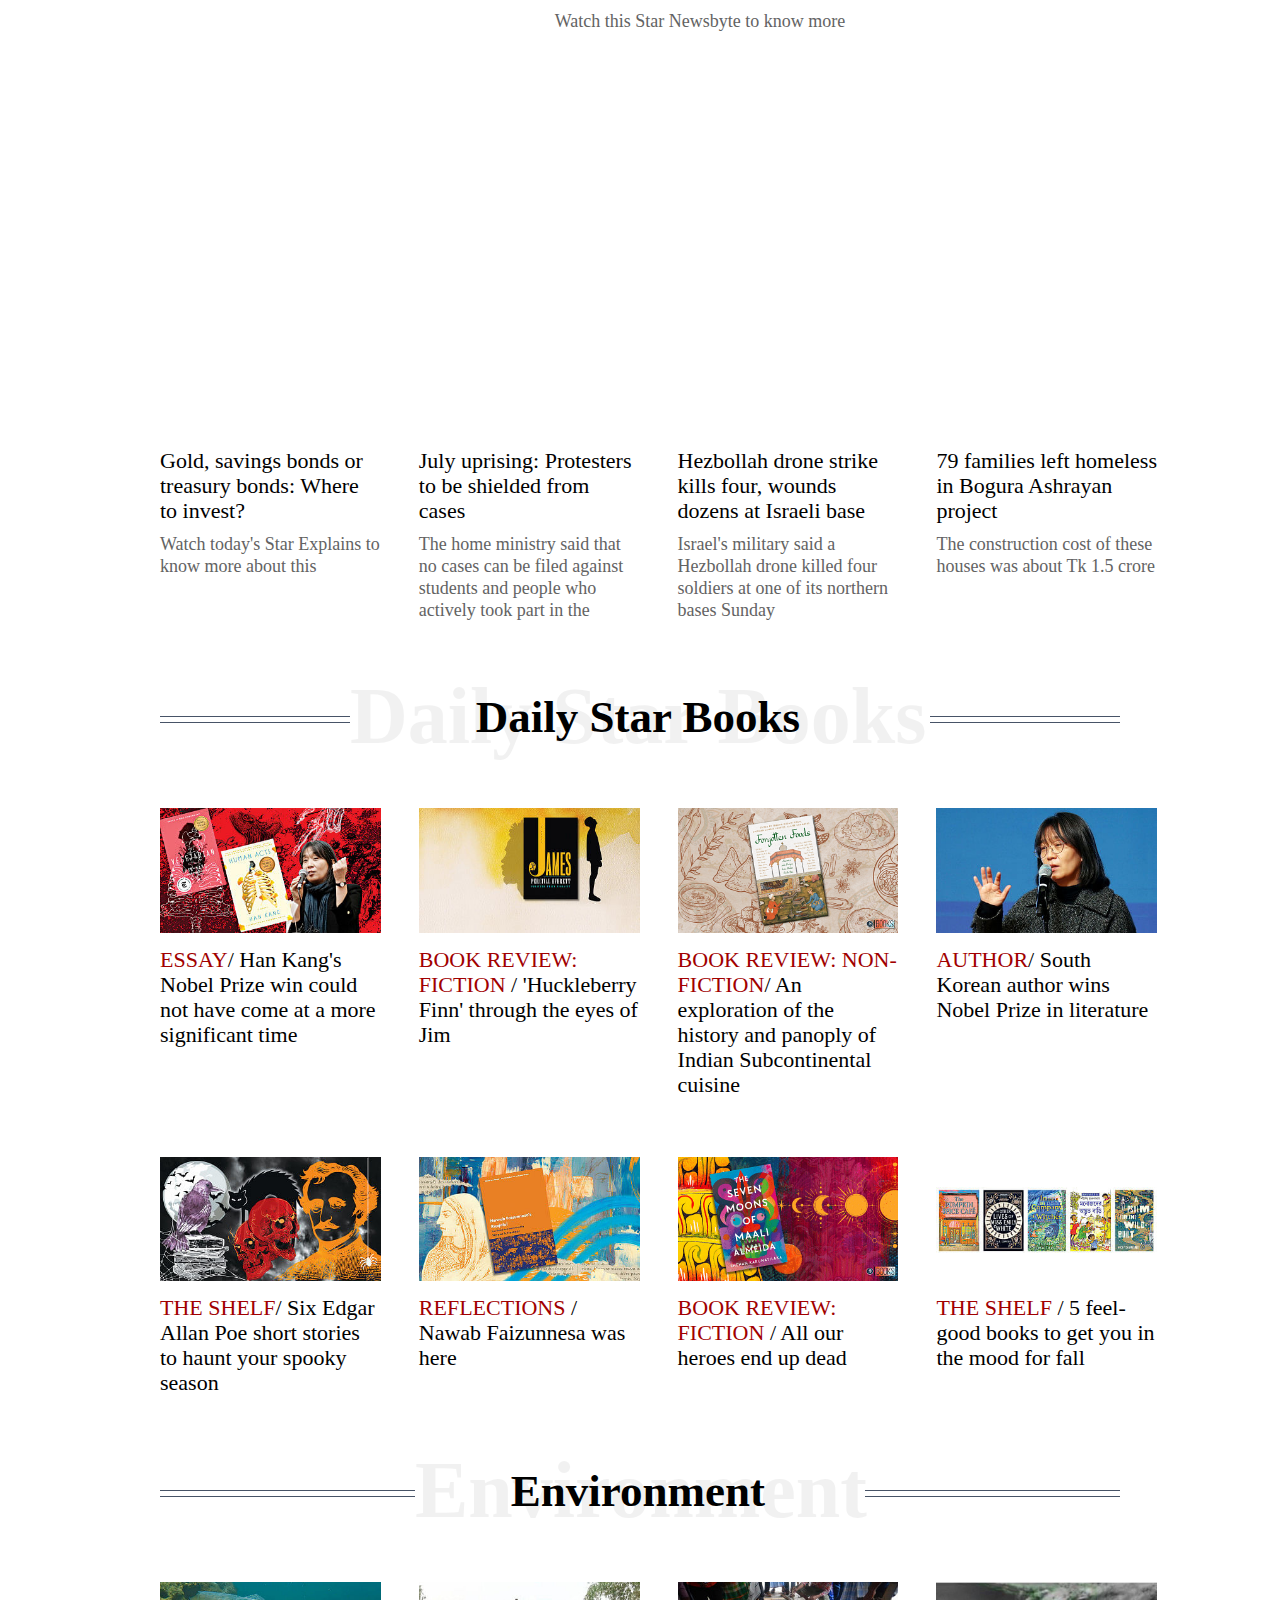
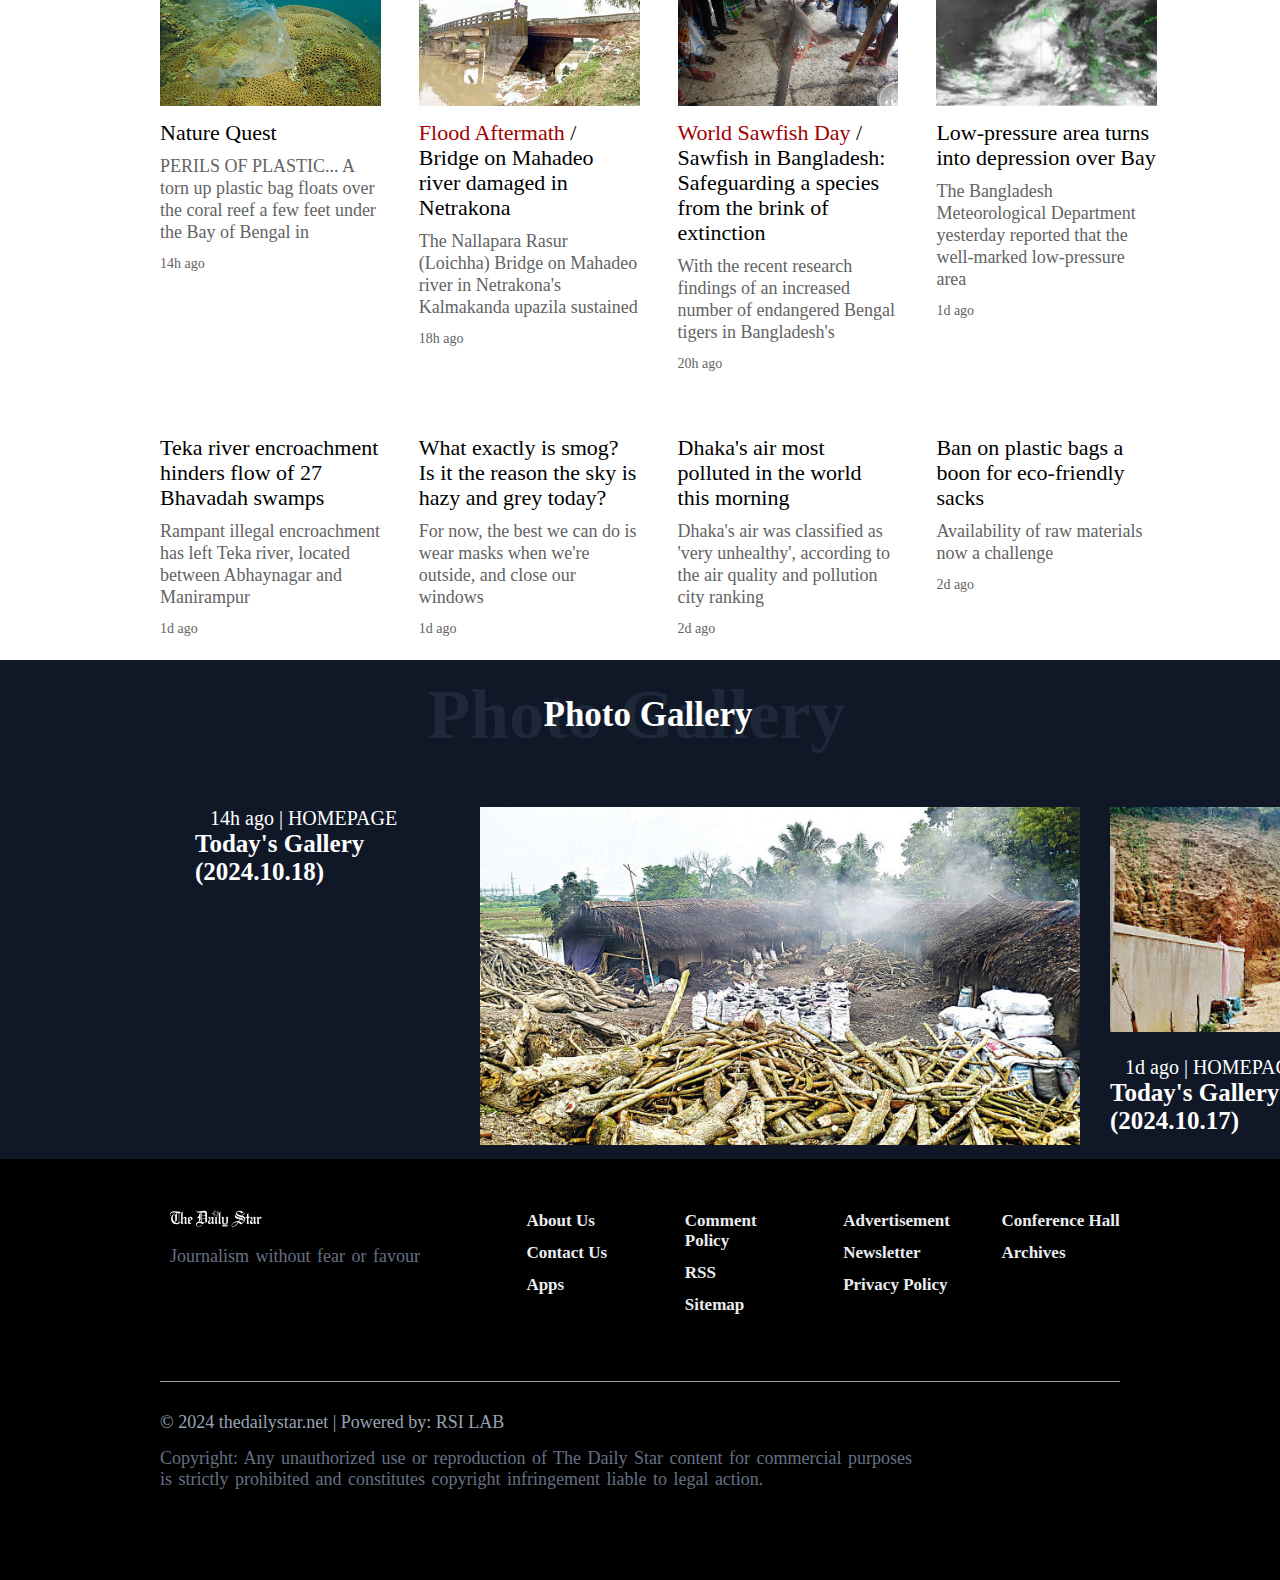
<file: The-Daily-Star-for-real.html>
<!DOCTYPE html>
<html>
<head>
  <title>The Daily Star</title>
  <link rel="stylesheet" href="https://cdnjs.cloudflare.com/ajax/libs/font-awesome/4.7.0/css/font-awesome.min.css">
  <link rel="stylesheet" href="The-Daily-Star-for-real.css">
</head>

<body>

<!--This is the header section-->

<div class="header">
    <div class="left">
      <a>
      <i class="fa fa-bars icon"></i>
      </a>
      <span class="date">
        Friday, October 18, 2024
      </span>
      <img src="Source/svg0.svg">
    </div>

    <div class="middle">
      <a href="#">
      <img src="Source/svg2.svg">
      </a>
    </div>

    <div class="right">
      <a href="#">
       <span class="blue-hover">E-paper</span>
      </a>
      <a href="#">
        <span class="span2">Today's News</span>
      </a>
      <a href="#">
        <span class="span3">বাংলা</span>
      </a>
    </div>
</div>

<!-- Thia is the sticky menu bar (parent = body)-->

<div class="menu">
  <ul class="menu-list">
    <a href="#"><li>News<i class="fa fa-angle-down down-icon"></i></li></a>
    <a href="#"><li>Opinion</li></a>
    <a href="#"><li>Sports</li></a>
    <a href="#"><li>Business</li></a>
    <a href="#"><li>Entertainment</li></a>
    <a href="#"><li>Life & Living</li></a>
    <a href="#"><li>Youth</li></a>
    <a href="#"><li>Tech & Startup</li></a>
    <a href="#"><li>Multimedia</li></a>
    <a href="#"><li>Feature<i class="fa fa-angle-down down-icon"></i></li></a>
    <a href="#"><li>More<i class="fa fa-angle-down down-icon"></i></li></a>
    <a href="#"><i class="fa fa-search search-icon"></i></a>
  </ul>
</div>

<!--The Start of main section-->

<div class="main">
  <div class="section1">
    <div class="part1">
    <div class="part1-1">
      <div class="post1">
      <img class="img" src="Source/10004.jpg">
      <h1 class="h1-mid"><a href="#"><span class="span-red">Column by Mahfuz Anam </span><span class="blue-hover">/ Hasina's misrule should not affect our judgement of Bangabandhu</span></a></h1>
      <p class="p-gray">The history of Liberation War must be honoured.</p>
      <ul class="text1-3">
        <li class="blue-hover"><a href="#">8 nat'l days including March 7 cancelled</a></li>
        <li class="blue-hover"><a href="#">An ill-timed revisionist attempt serves no purpose</a></li>
        <li class="blue-hover"><a href="#">The new age demands a re-reading of Bangabandhu</a></li>
      </ul>
      </div>
    </div>
    <div class="part1-2">
      <div class="post2">
        <div class="row1">
        <h3 class="h3-mid">Next election 'possible' by 2025: Asif Nazrul</h3>
        <img class="img" src="Source/10005.jpg">
        </div>
        <p class="p-gray">Law Adviser Asif Nazrul said the next national election could be arranged by the next year, 2025, after completing the pre-election preparations</p>
      </div>
    </div>
    <div class="part1-3">
      <div class="post3">
        <div class="row1">
        <h3 class="h3-mid">
          Sutrapur Tanti League President Abu Sayeed arrested in student murder case</h3>
        <img class="img" src="Source/10006.jpg">
        </div>
        <p class="p-gray">Police arrested Abu Sayeed, president of Sutrapur Thana unit of Tanti League, in connection with the murder of student Nadimul Hasan Elem during the</p>
      </div>
    </div>
    </div>
    <div class="part2">
      <div class="post1">
        <img class="img" src="Source/10007.jpeg">
        <h3 class="h3-mid"><a href="#"><span class="span-red">The Great Wave </span><span class="blue-hover">/ The Tyranny of Tagging: Dismantling the fascist, discursive weapon of labelling</span></a></h3>
        <p class="p-gray">Tagging a group of people with a derogatory name and thereby erasing the individuality of its</p>
      </div>
      <div class="post2">
        <img class="img" src="Source/10008.jpg">
        <h3 class="h3-mid"><a href="#"><span class="blue-hover">Six Bangladeshis detained while trying to enter India illegally: BGB</span></a></h3>
        <p class="p-gray">Members of Border Guard Bangladesh (BGB) detained six Bangladeshis last night, includin</p>
      </div>
      <div class="post3">
        <img class="img" src="Source/10009.jpg">
        <h3 class="h3-mid"><a href="#"><span class="span-red">47th BCS Exam </span><span class="blue-hover">/ 3,500 posts to be filled, most in a decade</span></a></h3>
        <p class="p-gray">The government has drafted a list of around 3,500 cadre posts to be filled through the 47th Banglade</p>
      </div>
    </div>
    <div class="part3">
     <div class="post1">
      <h3 class="h3-mid"><a href="#"><span class="blue-hover">High production and transport costs behind runaway food inflation</span></a></h3>
      <p class="p-gray">High production and transportation costs, limited bargaining power due to market structure inefficiency,...</p>
      <div class="text-box">
        <h3 class="h3-mid"><a href="#"><span class="blue-hover">BB removes NCC Bank chairman, director over loan defaults</span></a></h3>
        <p class="p-gray">Bangladesh Bank on Thursday removed NCC Bank Chairman M Abul Bashar and Director Md</p>
      </div>
      <h3 class="h3-mid"><a href="#"><span class="blue-hover">CPD urges govt to revive 37 renewable energy projects</span></a></h3>
      <p class="p-gray">The Centre for Policy Dialogue (CPD) has called to immediately float tenders for 37 renewable</p>
     </div>
     <div class="post2">
      <h3 class="h3-mid"><a href="#"><span class="blue-hover">Pakistan province shuts schools, universities amid student unrest</span></a></h3>
      <p class="p-gray">Authorities in Pakistan's most populous province ordered all educational institutes shut for</p>
     </div>
     <div class="post3">
      <h3 class="h3-mid"><a href="#"><span class="blue-hover">Biden, allies in Berlin to renew Gaza truce call after Hamas leader killed</span></a></h3>
      <p class="p-gray">US President Joe Biden and European leaders meeting during his farewell visit to Germany on Friday were expected to renew cal</p>
     </div>
    </div>
    <div class="part4">
      <div class="post1">
        <img class="img" src="Source/10143.jpg">
        <img class="img" src="Source/10143.jpg">
        <img class="img" src="Source/10143.jpg">
        <img class="img" src="Source/10143.jpg">
      </div>
      <div class="part4-1">
        <div class="row1">
          <h3 class="h3-mid">Shakib's homecoming takes a U-turn</h3>
          <img class="img" src="Source/10010.jpg">
        </div>
        <p class="p-gray">Shakib Al Hasan's homecoming took a complete U-turn yesterday as the all-rounder chose not to return to</p>
      </div>
    </div>
  </div>

  <!--section1-2-->

  <div class="section1-2">
    <div class="part1">
      <h3 class="h3-mid"><a href="#"><span class="blue-hover">One Direction breaks silence on Liam Payne's passing</span></a></h3>
      <p class="p-gray">Former One Direction members Harry Styles, Niall Horan, Louis Tomlinson, and Zayn Malik have spoken out for</p>
    </div>
    <div class="part2">
      <h3 class="h3-mid"><a href="#"><span class="blue-hover">Govt makes major moves to cut prices of edible oil, sugar, egg</span></a></h3></h3>
      <p class="p-gray">In the face of public outcry over the high prices of essential food items, the National Board of Revenue (NBR)</p>
    </div>
    <div class="part3">
      <h3 class="h3-mid"><a href="#"><span class="span-red">Constitutional politics</span><span class="blue-hover"> / Rethinking constitutional minimalism</span></a></h3>
      <p class="p-gray"> In the midst of the political transition facing Bangladesh, some people have suggested that the country should</p>
    </div>
    <div class="part4">
      <h3 class="h3-mid"><a href="#"><span class="blue-hover">Pakistan beat England in second Test to level series</span></a></h3>
      <p class="p-gray">Noman grabbed 8-46 and Sajid Khan took 2-93 as the pair wrapped up England's second innings for 144 after</p>
    </div>
  </div>
  <div class="img-bnr">
  <img class="img" src="Source/10011.png">
  </div>
  <div class="section2-1">
  <div class="button-view">
    <div>
      <div class="line"></div>
      <div class="line"></div>
    </div>
    <div class="view">
      <span class="view-back">Opinion</span>
      <span class="view-front"><a href="#">Opinion</a></span>
    </div>
    <div>
      <div class="line"></div>
      <div class="line"></div>
    </div>
  </div>
  </div>

  <!--Section2 start-->
  
  <div class="section2">
    <div class="part1">
      <div class="post1">
        <img class="img" src="Source/10013.png">
        <h1 class="h1-mid"><a href="#"><span class="blue-hover">A misguided approach to justice</span></a></h1>
        <p class="p-gray">Concerns about judges must follow due process</p>
      </div>
      <div class="post2">
        <h3 class="h3-mid">Apathy, Han Kang and the Nobel Prize for literature</h3>
        <p class="p-gray">At this point, controversies should not be a surprise when it comes to the Nobel prizes, especially not for literature.</p>
      </div>
    </div>
    <div class="part2">
      <div class="post1">
        <div>
        <h3 class="h3-mid"><a href="#"><span class="blue-hover">How an energy transition can secure our food production</span></a></h3>
        <p class="p-ago">15h ago</p>
        </div>
        <img class="img" src="Source/10014.jpg">
      </div>
      <div class="post2">
        <div>
        <h3 class="h3-mid"><a href="#"><span class="blue-hover">An ill-timed revisionist attempt serves no purpose</span></a></h3>
        <p class="p-ago">15h ago</p>
        </div>
        <img class="img" src="Source/10015.png">
      </div>
      <div class="post3">
        <div>
        <h3 class="h3-mid"><a href="#"><span class="blue-hover">Remembering Matia Chowdhury: A distinguished life</span></a></h3>
        <p class="p-ago">15h ago</p>
        </div>
        <img class="img" src="Source/10016.jpg">
      </div>
      <div class="post4">
        <div>
        <h3 class="h3-mid"><a href="#"><span class="blue-hover">Confronting the overlooked facets of child abuse</span></a></h3>
        <p class="p-ago">15h ago</p>
        </div>
        <img class="img" src="Source/10017.jpg">
      </div>
      <div class="post5">
        <div>
        <h3 class="h3-mid"><a href="#"><span class="blue-hover">Take steps to ensure our food security</span></a></h3>
        <p class="p-ago">15h ago</p>
        </div>
        <img class="img" src="Source/10018.png">
      </div>
    </div>
    <div class="part3">
      <div>
        <img class="img" src="Source/10143.jpg">
        <img class="img" src="Source/10143.jpg">
      </div>
    </div>
  </div>
  <div class="section-img">
    <img class="img" src="Source/10128.jpg">
    <img class="img" src="Source/10128.jpg">
  </div>

  <!-- section3-1 -->

  <div class="section3-1">
    <div class="button-view">
      <div>
        <div class="line"></div>
        <div class="line"></div>
      </div>
      <div class="view">
        <span class="view-back">Business</span>
        <span class="view-front"><a href="#">Business</a></span>
      </div>
      <div>
        <div class="line"></div>
        <div class="line"></div>
      </div>
    </div>


    <div class="section3">
      <div class="part1">
        <div class="post1">
          <div>
          <h3 class="h3-mid"><a href="#"><span class="blue-hover">Don't invest in polluting industries</span></a></h3>
          <p class="p-ago">15h ago</p>
          </div>
          <img class="img" src="Source/10020.jpg">
        </div>
        <div class="post2">
        <div>
          <h3 class="h3-mid"><a href="#"><span class="blue-hover">ECB set to cut rates again as inflation cools</span></a></h3>
          <p class="p-ago">15h ago</p>
          </div>
          <img class="img" src="Source/10021.jpg">
        </div>
        <div class="post3">
        <div>
          <h3 class="h3-mid"><a href="#"><span class="blue-hover">Telecom reforms for a smarter future</span></a></h3>
          <p class="p-ago">15h ago</p>
          </div>
          <img class="img" src="Source/10022.jpg">
        </div>
        <div class="post4">
          <div>
        <h3 class="h3-mid"><a href="#"><span class="blue-hover">Gold sprints to record high in global market</span></a></h3>
          <p class="p-ago">15h ago</p>
          </div>
          <img class="img" src="Source/10023.jpg">
        </div>
      </div>
      <div class="part2">
        <div class="post1">
          <img class="img" src="Source/10019.jpg">
          <h1 class="h1-mid"><a href="#"><span class="blue-hover">BB eases forex rules</span></a></h1>
          <p class="p-gray">The Bangladesh Bank (BB) yesterday eased foreign exchange rules through three separate notices, allowing banks to remit different types of payments abroad without central bank approval.</p>
          <p class="p-ago">15h ago</p>
        </div>
      </div>
      <div class="part3">
        <div class="post1">
          <img class="img" src="Source/10130.png">
          <img class="img" src="Source/10130.png">
        </div>
        <div class="post2">
          <h3 class="h3-mid"><span class="blue-hover">Japan's exports fall for first time in 10 months</span></h3>
          <p class="p-ago">15h ago</p>
        </div>
        <div class="post3">
          <h3 class="h3-mid"><span class="blue-hover"></span>Key stock index lowest in two and a half months</h3>
          <p class="p-ago">15h ago</p>
        </div>
      </div>
    </div>  

    <div class="section-img">
      <img class="img" src="Source/10024.jpeg">
    </div>

  </div>

  
  <!--Section 4-1-->
  
  <div class="section4-1">
  <div class="button-view">
    <div>
      <div class="line"></div>
      <div class="line"></div>
    </div>
    <div class="view">
      <span class="view-back">Sports</span>
      <span class="view-front"><a href="#">Sports</a></span>
    </div>
    <div>
      <div class="line"></div>
      <div class="line"></div>
    </div>
  </div>
  </div>

  <!--Section 4 start-->

  <div class="section2">
    <div class="part1">
      <div class="post1">
        <img class="img" src="Source/10034.jpg">
        <h1 class="h1-mid"><a href="#"><span class="blue-hover">Ravindra hits ton to extend NZ dominance in Chennai Test</span></a></h1>
        <p class="p-gray">New Zealand reached 345-7 at lunch.</p>
      </div>
      <div class="post2">
        <h3 class="h3-mid">Messi says 'disappointments' forged his fabulous growth</h3>
        <p class="p-gray">As for what's next, Messi believes he's already lived beyond his childhood dreams.</p>
      </div>
    </div>
    <div class="part2">
      <div class="post1">
        <div>
        <h3 class="h3-mid"><a href="#"><span class="blue-hover">Nadal to battle Djokovic one last time after Alcaraz defeat</span></a></h3>
        <p class="p-ago">15h ago</p>
        </div>
        <img class="img" src="Source/10035.jpg">
      </div>
      <div class="post2">
        <div>
        <h3 class="h3-mid"><a href="#"><span class="blue-hover">Marchand goes fastest in return to pool after Olympic heroics</span></a></h3>
        <p class="p-ago">15h ago</p>
        </div>
        <img class="img" src="Source/10036.jpg">
      </div>
      <div class="post3">
        <div>
        <h3 class="h3-mid"><a href="#"><span class="blue-hover">Mendis clinches Sri Lanka series win over West Indies</span></a></h3>
        <p class="p-ago">15h ago</p>
        </div>
        <img class="img" src="Source/10037.jpg">
      </div>
      <div class="post4">
        <div>
        <h3 class="h3-mid"><a href="#"><span class="blue-hover">Pressure on Ten Hag is 'too much': Brentford boss Frank</span></a></h3>
        <p class="p-ago">15h ago</p>
        </div>
        <img class="img" src="Source/10038.jpg">
      </div>
      <div class="post5">
        <div>
        <h3 class="h3-mid"><a href="#"><span class="blue-hover">Proteas train amid Shakib protests</span></a></h3>
        <p class="p-ago">15h ago</p>
        </div>
        <img class="img" src="Source/10039.jpg">
      </div>
    </div>
    <div class="part3">
      <div class="post1">
        <img class="img" src="Source/10124.gif">
      </div>
      <div class="post2">
        <h3 class="h3-mid"><span class="blue-hover">Why did Shakib suddenly announce his retirement?</span></h3>
        <p class="p-gray">In a bombshell press conference on Thursday, Bangladesh ace all-rounder Shakib Al Hasan said that he had.</p>
      </div>
    </div>
  </div>

  <!--Section 5-1-->

  <div class="section5-1">
    <div class="button-view">
      <div>
        <div class="line"></div>
        <div class="line"></div>
      </div>
      <div class="view">
        <span class="view-back">News</span>
        <span class="view-front"><a href="#">News</a></span>
      </div>
      <div>
        <div class="line"></div>
        <div class="line"></div>
      </div>
    </div>
  </div>

  <!--Section 5-->

  <div class="section5">

  </div>

  <!--Section 6-->

    <div class="section6">

    </div>

  <!--Section 7-1-->

  <div class="section7-1">
    <div class="button-view">
      <div>
        <div class="line"></div>
        <div class="line"></div>
      </div>
      <div class="view">
        <span class="view-back">Entertainment</span>
        <span class="view-front"><a href="#">Entertainment</a></span>
      </div>
      <div>
        <div class="line"></div>
        <div class="line"></div>
      </div>
    </div>

    <div class="section2">
      <div class="part1">
        <div class="post1">
          <img class="img" src="Source/10046.jpg">
          <h1 class="h1-mid"><a href="#"><span class="blue-hover">Two major concerts to light up Dhaka tonight</span></a></h1>
          <p class="p-gray">The concerts feature a star-studded line-up, including Pilu Khan, Bappa Mazumder, Elita Karim, Nagarbaul James, Ark, Miles, and Nemesis, among others.</p>
        </div>
        <div class="post2">
          <h3 class="h3-mid">Mousumi Mou takes the stage at Borderless Festival in Seoul</h3>
          <p class="p-gray">Renowned anchor, actress, and mime artiste Mousumi Mou has recently performed at the "Borderless Festival 2024" in Seoul, where she shared the stage with popular mime artistes Mir</p>
        </div>
      </div>
      <div class="part2">
        <div class="post1">
          <div>
          <h3 class="h3-mid"><a href="#"><span class="blue-hover">Mehazabien is my idol: Malaika</span></a></h3>
          <p class="p-ago">15h ago</p>
          </div>
          <img class="img" src="Source/dowel_biswas_1.avif">
        </div>
        <div class="post2">
          <div>
          <h3 class="h3-mid"><a href="#"><span class="blue-hover">'Magical Night 2.0': Tahsan and Kaaktaal to share the stage with Atif Aslam</span></a></h3>
          <p class="p-ago">15h ago</p>
          </div>
          <img class="img" src="Source/10047.png">
        </div>
        <div class="post3">
          <div>
          <h3 class="h3-mid"><a href="#"><span class="blue-hover">Shujeo Shyam passes away</span></a></h3>
          <p class="p-ago">15h ago</p>
          </div>
          <img class="img" src="Source/10048.png">
        </div>
        <div class="post4">
          <div>
          <h3 class="h3-mid"><a href="#"><span class="blue-hover"> <span class="span-red">Memoirs of a legend</span>/ 'AB' through the eyes of Niaz Ahmed Aungshu</span></a></h3>
          <p class="p-ago">15h ago</p>
          </div>
          <img class="img" src="Source/10049.png">
        </div>
        <div class="post5">
          <div>
          <h3 class="h3-mid"><a href="#"><span class="blue-hover">Don't make us call you ignorant: Sohel Rana to adviser Nahid
          </span></a></h3>
          <p class="p-ago">15h ago</p>
          </div>
          <img class="img" src="Source/10050.jpg">
        </div>
      </div>
      <div class="part3">
        <div class="post1">
          <img class="img" src="Source/10051.jpg">
        </div>
        <div class="post2">
          <h3 class="h3-mid"><span class="blue-hover">Dispute between Bobby and director, actress responds</span></h3>
          <p class="p-gray">Director Joy Sarkar has accused actress Eamin Haque Bobby of failing to fulfill her commitment to act in a..</p>
        </div>
      </div>
    </div>
  </div>

  <!--Section 8-1-->

  <div class="section8-1">
    <div class="button-view">
      <div>
        <div class="line"></div>
        <div class="line"></div>
      </div>
      <div class="view">
        <span class="view-back">Life & Living</span>
        <span class="view-front"><a href="#">Life & Living</a></span>
      </div>
      <div>
        <div class="line"></div>
        <div class="line"></div>
      </div>
    </div>

    <div class="section2">
      <div class="part1">
        <div class="post1">
          <img class="img" src="Source/10053.png">
          <h1 class="h1-mid"><a href="#"><span class="blue-hover">Victoria's Secret returns with diversity, but are we buying it?</span></a></h1>
          <p class="p-gray">After a six-year sabbatical, the Victoria's Secret Fashion Show is back, and the internet is divided.</p>
        </div>
        <div class="post2">
          <h3 class="h3-mid">Pirates, forts, and no crowds: The ultimate history geek's dream spot</h3>
          <p class="p-gray">Located in Munshiganj, the 17th century river fort is beyond the hustle and bustle of the more common tourist spots, and gives a rather different experience compared to the grander Mughal.</p>
        </div>
      </div>
      <div class="part2">
        <div class="post1">
          <div>
          <h3 class="h3-mid"><a href="#"><span class="blue-hover">Think you've seen it all? Wait till you visit this 8th-century gem in Bangladesh</span></a></h3>
          <p class="p-ago">15h ago</p>
          </div>
          <img class="img" src="Source/10054.jpg">
        </div>
        <div class="post2">
          <div>
          <h3 class="h3-mid"><a href="#"><span class="blue-hover"><span class="span-red">#Decor</span> / How to design a dining room chic enough for Instagram, but within your budget</span></a></h3>
          <p class="p-ago">15h ago</p>
          </div>
          <img class="img" src="Source/10055.jpg">
        </div>
        <div class="post3">
          <div>
          <h3 class="h3-mid"><a href="#"><span class="blue-hover">5 reasons Old Dhaka will ruin your love for the rest of the city</span></a></h3>
          <p class="p-ago">15h ago</p>
          </div>
          <img class="img" src="Source/10056.jpg">
        </div>
        <div class="post4">
          <div>
          <h3 class="h3-mid"><a href="#"><span class="blue-hover">Sweat or chill? Bangladesh's fall fashion dilemma solved with panjabis</span></a></h3>
          <p class="p-ago">15h ago</p>
          </div>
          <img class="img" src="Source/10057.png">
        </div>
        <div class="post5">
          <div>
          <h3 class="h3-mid"><a href="#"><span class="blue-hover">7 skincare habits for flawless skin — A routine you can actually stick to!</span></a></h3>
          <p class="p-ago">15h ago</p>
          </div>
          <img class="img" src="Source/10058.jpg">
        </div>
      </div>
      <div class="part3">
        <div class="post1">
          <img class="img" src="Source/10059.png">
        </div>
        <div class="post2">
          <h3 class="h3-mid"><span class="blue-hover">Move over, Gucci! Bangladesh's old-school gamcha is now the coolest thing in fashion</span></h3>
          <p class="p-gray">The gamcha, a traditional Bangladeshi handwoven fabric, is making a stylish comeback in..</p>
        </div>
      </div>
    </div>
  </div>

  <!--Section9-1-->

  <div class="section9-1">
    <div class="button-view">
      <div>
        <div class="line"></div>
        <div class="line"></div>
      </div>
      <div class="view">
        <span class="view-back">Youth</span>
        <span class="view-front"><a href="#">Youth</a></span>
      </div>
      <div>
        <div class="line"></div>
        <div class="line"></div>
      </div>
    </div>
  </div>
  
    <!--Section 9 start-->

  <div class="section2">
    <div class="part1">
      <div class="post1">
        <img class="img" src="Source/10060.png">
        <h1 class="h1-mid"><a href="#"><span class="blue-hover">Bangladesh's Shanum wins Silver at International Psychology Olympiad</span></a></h1>
        <p class="p-gray">Shanum Sarkar, a recent graduate of BIT, secured a Silver Medal at the IPsyO 2024.</p>
      </div>
      <div class="post2">
        <h3 class="h3-mid">BUET students secure first prize in international science photo contest</h3>
        <p class="p-gray">Labiba Islam Salsabil and Abdur Rahman from BUET secured first prizes</p>
      </div>
    </div>
    <div class="part2">
      <div class="post1">
        <div>
        <h3 class="h3-mid"><a href="#"><span class="blue-hover"><span class="span-red">HSC Board Challenge 2024</span>/ HSC 2024 re-scrutiny applications open from today</span></a></h3>
        <p class="p-ago">15h ago</p>
        </div>
        <img class="img" src="Source/10061.jpg">
      </div>
      <div class="post2">
        <div>
        <h3 class="h3-mid"><a href="#"><span class="blue-hover">43rd BCS results: 2,064 appointed, results of 99 on hold</span></a></h3>
        <p class="p-ago">15h ago</p>
        </div>
        <img class="img" src="Source/10062.jpg">
      </div>
      <div class="post3">
        <div>
        <h3 class="h3-mid"><a href="#"><span class="blue-hover">How to get HSC answer scripts rechecked</span></a></h3>
        <p class="p-ago">15h ago</p>
        </div>
        <img class="img" src="Source/10063.jpg">
      </div>
      <div class="post4">
        <div>
        <h3 class="h3-mid"><a href="#"><span class="blue-hover">Bangladesh's Bored Tunnelers making tunnel boring machine in collaboration with Elon Musk's company</span></a></h3>
        <p class="p-ago">15h ago</p>
        </div>
        <img class="img" src="Source/10064.jpeg">
      </div>
      <div class="post5">
        <div>
        <h3 class="h3-mid"><a href="#"><span class="blue-hover">Two Bangladeshis become Regional Winners at Global Undergraduate Awards 2024</span></a></h3>
        <p class="p-ago">15h ago</p>
        </div>
        <img class="img" src="Source/10065.png">
      </div>
    </div>
    <div class="part3">
      <div class="post1">
        <img class="img" src="Source/10066.jpg">
      </div>
      <div class="post2">
        <h3 class="h3-mid"><span class="blue-hover">How to get your HSC results</span></h3>
        <p class="p-gray">How to get your HSC 2024 results online and through SMS.</p>
      </div>
    </div>
  </div>
  
  <!--Section 10-1-->

  <div class="section10-1">
    <div class="button-view">
      <div>
        <div class="line"></div>
        <div class="line"></div>
      </div>
      <div class="view">
        <span class="view-back">Tech & Startup</span>
        <span class="view-front"><a href="#">Tech & Startup</a></span>
      </div>
      <div>
        <div class="line"></div>
        <div class="line"></div>
      </div>
    </div>

    <!--Section 10-->

    <div class="section2">
      <div class="part1">
        <div class="post1">
          <img class="img" src="Source/10067.jpg">
          <h1 class="h1-mid"><a href="#"><span class="blue-hover"><span class="span-red">Cosmos</span>/ Alien life possible in ice on Mars, study suggests</span></a></h1>
          <p class="p-gray">A new study published in Nature Communications Earth & Environment proposes a potential haven for life on Mars - subsurface pockets of liquid water beneath dusty ice sheets.</p>
        </div>
        <div class="post2">
          <h3 class="h3-mid">Is the Tesla phone even real?</h3>
          <p class="p-gray">The internet is buzzing with rumours of a Tesla phone, dubbed the Model Pi or P. But is there any truth to this speculation?</p>
        </div>
      </div>
      <div class="part2">
        <div class="post1">
          <div>
          <h3 class="h3-mid"><a href="#"><span class="blue-hover">How to repurpose your old computer</span></a></h3>
          <p class="p-ago">15h ago</p>
          </div>
          <img class="img" src="Source/10068.png">
        </div>
        <div class="post2">
          <div>
          <h3 class="h3-mid"><a href="#"><span class="blue-hover"><span class="span-red">Opinion</span> / The double-edged sword: how Facebook fuels both unity and discord</span></a></h3>
          <p class="p-ago">15h ago</p>
          </div>
          <img class="img" src="Source/10069.jpg">
        </div>
        <div class="post3">
          <div>
          <h3 class="h3-mid"><a href="#"><span class="blue-hover">Intel vs TSMC: the battle for chip supremacy</span></a></h3>
          <p class="p-ago">15h ago</p>
          </div>
          <img class="img" src="Source/10070.png">
        </div>
        <div class="post4">
          <div>
          <h3 class="h3-mid"><a href="#"><span class="blue-hover">Meta conducts another round of layoffs: report</span></a></h3>
          <p class="p-ago">15h ago</p>
          </div>
          <img class="img" src="Source/10071.jpg">
        </div>
        <div class="post5">
          <div>
          <h3 class="h3-mid"><a href="#"><span class="blue-hover">How to file your income tax online</span></a></h3>
          <p class="p-ago">15h ago</p>
          </div>
          <img class="img" src="Source/10072.png">
        </div>
      </div>
      <div class="part3">
        <div class="post1">
          <img class="img" src="Source/10073.png">
        </div>
        <div class="post2">
          <h3 class="h3-mid"><span class="blue-hover">Google goes nuclear to power up AI</span></h3>
          <p class="p-gray">Google is making a shift toward nuclear energy to power its artificial intelligence (AI) data centres, signi...</p>
        </div>
      </div>
    </div>
  </div>

  <!-- section11-1 -->
  
  <div class="section11-1">
    <div class="button-view">
      <div>
        <div class="line"></div>
        <div class="line"></div>
      </div>
      <div class="view">
        <span class="view-back">Star Multimedia</span>
        <span class="view-front"><a href="#">Star Multimedia</a></span>
      </div>
      <div>
        <div class="line"></div>
        <div class="line"></div>
      </div>
   </div>
  </div>

  <div class="section11-2">
    <div class="img11-box">
      <iframe width="100%" height="300px" frameborder="0"
      src="https://youtube.com/embed/YMzFXlc8kVI">
      </iframe>
    </div>
    <div class="text11-box">
      <h1 class="h1-mid"><span class="blue-hover">Students led by Hasnat-Sarjis place 3 demands, including ban on BCL</span></h1>
      <p class="p-gray">Watch this Star Newsbyte to know more</p>
    </div>
  </div>

  <div class="section11-3">
    <div class="part1">
      <div class="image-box">
        <iframe class="img" width="100%" height="180px" frameborder="0" src="https://youtube.com/embed/AkexLOu5uS0">
        </iframe>
        <h3 class="h3-mid"><span class="blue-hover">Gold, savings bonds or treasury bonds: Where to invest?</span></h3>
        <p class="p-gray">Watch today's Star Explains to know more about this</p>
      </div>
    </div>
    <div class="part1">
      <div class="image-box">
        <iframe class="img" width="100%" height="180px" frameborder="0" src="https://youtube.com/embed/FtmBwVvoAiQ">
        </iframe>
        <h3 class="h3-mid"><span class="blue-hover">July uprising: Protesters to be shielded from cases</span></h3>
        <p class="p-gray">The home ministry said that no cases can be filed against students and people who actively took part in the</p>
      </div>
    </div>
    <div class="part1">
      <div class="image-box">
        <iframe class="img" width="100%" height="180px" frameborder="0" src="https://youtube.com/embed/2jwp2TT2K2Q">
        </iframe>
        <h3 class="h3-mid"><span class="blue-hover">Hezbollah drone strike kills four, wounds dozens at Israeli base</span></h3>
        <p class="p-gray">Israel's military said a Hezbollah drone killed four soldiers at one of its northern bases Sunday</p>
      </div>
    </div>
    <div class="part1">
      <div class="image-box">
        <iframe class="img" width="100%" height="180px" frameborder="0" src="https://youtube.com/embed/nVZIhl5vP94">
        </iframe>
        <h3 class="h3-mid"><span class="blue-hover">79 families left homeless in Bogura Ashrayan project</span></h3>
        <p class="p-gray">The construction cost of these houses was about Tk 1.5 crore</p>
      </div>
    </div>
  </div>
  
  <!-- section12-1 -->
  <div class="section12-1">
    <div class="button-view">
      <div>
        <div class="line"></div>
        <div class="line"></div>
      </div>
      <div class="view">
        <span class="view-back">Daily Star Books</span>
        <span class="view-front"><a href="#">Daily Star Books</a></span>
      </div>
      <div>
        <div class="line"></div>
        <div class="line"></div>
      </div>
   </div>
  </div>


  <div class="section12">
    <div class="part1">
      <div class="image-box">
        <img class="img" src="Source/10074.jpg">
        <h3 class="h3-mid"><span class="span-red">ESSAY</span><span class="blue-hover">/ Han Kang's Nobel Prize win could not have come at a more significant time</span></h3>
      </div>
    </div>
    <div class="part2">
      <div class="image-box">
        <img class="img" src="Source/10075.jpg">
        <h3 class="h3-mid"><span class="span-red">BOOK REVIEW: FICTION</span><span class="blue-hover"> / 'Huckleberry Finn' through the eyes of Jim</span></h3>
      </div>
    </div>
    <div class="part3">
      <div class="image-box">
        <img class="img" src="Source/10076.png">
        <h3 class="h3-mid"><span class="span-red">BOOK REVIEW: NON-FICTION</span><span class="blue-hover">/ An exploration of the history and panoply of Indian Subcontinental cuisine</span></h3>
      </div>
    </div>
    <div class="part4">
      <div class="image-box">
        <img class="img" src="Source/10077.jpg">
        <h3 class="h3-mid"><span class="span-red">AUTHOR</span><span class="blue-hover">/ South Korean author wins Nobel Prize in literature</span></h3>
      </div>
    </div>
    <div class="part1">
      <div class="image-box">
        <img class="img" src="Source/10078.jpg">
        <h3 class="h3-mid"><span class="span-red">THE SHELF</span><span class="blue-hover">/ Six Edgar Allan Poe short stories to haunt your spooky season</span></h3>
      </div>
    </div>
    <div class="part2">
      <div class="image-box">
        <img class="img" src="Source/10079.jpg">
        <h3 class="h3-mid"><span class="span-red">REFLECTIONS </span><span class="blue-hover">/ Nawab Faizunnesa was here</span></h3>
      </div>
    </div>
    <div class="part3">
      <div class="image-box">
        <img class="img" src="Source/10080.png">
        <h3 class="h3-mid"><span class="span-red">BOOK REVIEW: FICTION </span><span class="blue-hover">/ All our heroes end up dead
        </span></h3>
      </div>
    </div>
    <div class="part4">
      <div class="image-box">
        <img class="img" src="Source/10081.jpg">
        <h3 class="h3-mid"><span class="span-red">THE SHELF </span><span class="blue-hover">/ 5 feel-good books to get you in the mood for fall</span></h3>
      </div>
    </div>
  </div>

  <!-- section13-1 -->
  <div class="section13-1">
    <div class="button-view">
      <div>
        <div class="line"></div>
        <div class="line"></div>
      </div>
      <div class="view">
        <span class="view-back">Environment</span>
        <span class="view-front"><a href="#">Environment</a></span>
      </div>
      <div>
        <div class="line"></div>
        <div class="line"></div>
      </div>
    </div>
  </div>

  <div class="section12">
    <div class="part1">
      <div class="image-box">
        <img class="img" src="Source/10082.jpg">
        <h3 class="h3-mid"><span class="blue-hover">Nature Quest</span></h3>
        <p class="p-gray">PERILS OF PLASTIC... A torn up plastic bag floats over the coral reef a few feet under the Bay of Bengal in</p>
        <p class="p-ago">14h ago</p>
      </div>
    </div>
    <div class="part2">
      <div class="image-box">
        <img class="img" src="Source/10159.jpg">
        <h3 class="h3-mid"><span class="span-red">Flood Aftermath </span><span class="blue-hover">/ Bridge on Mahadeo river damaged in Netrakona</span></h3>
        <p class="p-gray">The Nallapara Rasur (Loichha) Bridge on Mahadeo river in Netrakona's Kalmakanda upazila sustained</p>
        <p class="p-ago">18h ago</p>
      </div>
    </div>
    <div class="part3">
      <div class="image-box">
        <img class="img" src="Source/10083.jpg">
        <h3 class="h3-mid"><span class="span-red">World Sawfish Day </span><span class="blue-hover">/ Sawfish in Bangladesh: Safeguarding a species from the brink of extinction</span></h3>
        <p class="p-gray">With the recent research findings of an increased number of endangered Bengal tigers in Bangladesh's</p>
        <p class="p-ago">20h ago</p>
      </div>
    </div>
    <div class="part4">
      <div class="image-box">
        <img class="img" src="Source/10084.jpg">
        <h3 class="h3-mid"><span class="blue-hover">Low-pressure area turns into depression over Bay</span></h3>
        <p class="p-gray">The Bangladesh Meteorological Department yesterday reported that the well-marked low-pressure area</p>
        <p class="p-ago">1d ago</p>
      </div>
    </div>
    <div class="part1">
      <div class="image-box">
        <h3 class="h3-mid"><span class="blue-hover">Teka river encroachment hinders flow of 27 Bhavadah swamps</span></h3>
        <p class="p-gray">Rampant illegal encroachment has left Teka river, located between Abhaynagar and Manirampur</p>
        <p class="p-ago">1d ago</p>
      </div>
    </div>
    <div class="part2">
      <div class="image-box">
        <h3 class="h3-mid"><span class="blue-hover">What exactly is smog? Is it the reason the sky is hazy and grey today?</span></h3>
        <p class="p-gray">For now, the best we can do is wear masks when we're outside, and close our windows</p>
        <p class="p-ago">1d ago</p>
      </div>
    </div>
    <div class="part3">
      <div class="image-box">
        <h3 class="h3-mid"><span class="blue-hover">Dhaka's air most polluted in the world this morning</span></h3>
        <p class="p-gray">Dhaka's air was classified as 'very unhealthy', according to the air quality and pollution city ranking</p>
        <p class="p-ago">2d ago</p>
      </div>
    </div>
    <div class="part4">
      <div class="image-box">
        <h3 class="h3-mid"><span class="blue-hover">Ban on plastic bags a boon for eco-friendly sacks</span></h3>
        <p class="p-gray">Availability of raw materials now a challenge</p>
        <p class="p-ago">2d ago</p>
      </div>
    </div>
  </div>

  <!-- section14-1 -->

  <div class="section14-1">
    <div class="button-view">
      <div>
        <div class="line"></div>
        <div class="line"></div>
      </div>
      <div class="view">
        <span class="view-back">Photo Gallery</span>
        <span class="view-front"><a href="#">Photo Gallery</a></span>
      </div>
      <div>
        <div class="line"></div>
        <div class="line"></div>
      </div>
    </div>

    <div class="section14">
      <div class="part1">
        <p class="text-1">14h ago | HOMEPAGE</p>
        <p class="text-2"><span class="blue-hover">Today's Gallery <br> (2024.10.18)</span></p>
      </div>
      <div class="part2">
        <img class="img" src="Source/10085.jpg">
      </div>
      <div class="part3">
        <img class="img" src="Source/10086.jpg">
        <p class="text-1">1d ago | HOMEPAGE</p>
        <p class="text-2"><span class="blue-hover">Today's Gallery <br> (2024.10.17)</span></p>
      </div>
    </div>
  </div>

  <!-- footer section -->

  <div class="footer">
    <div class="footer-top">
      <div class="part1">
        <div>
        <img class="img" src="Source/logo-white.svg">
        </div>
        <p class="ftr-text-gray">Journalism without fear or favour</p>
      </div>
      <div class="part2">
        <ul class="footer-text">
          <li>About Us</li>
          <li>Contact Us</li>
          <li>Apps</li>
        </ul>
      </div>
      <div class="part3">
        <ul class="footer-text">
          <li>Comment Policy</li>
          <li>RSS</li>
          <li>Sitemap</li>
        </ul>
      </div>
      <div class="part4">
        <ul class="footer-text">
          <li>Advertisement</li>
          <li>Newsletter</li>
          <li>Privacy Policy</li>
        </ul>
      </div>
      <div class="part5">
        <ul class="footer-text">
          <li>Conference Hall</li>
          <li>Archives</li>
        </ul>
      </div>
    </div>
    <div class="footer-bottom">
      <p class="ftr-text-white">© 2024 thedailystar.net | Powered by: RSI LAB</p>
      <p class="ftr-text-gray">Copyright: Any unauthorized use or reproduction of The Daily Star content for commercial purposes is strictly prohibited and constitutes copyright infringement liable to legal action.</p>
    </div>
  </div>
</div>
</body>
</html>
</file>
<file: The-Daily-Star-for-real.css>
* {
  margin: 0;
}
body {
  font-family: "Noto Serif JP", serif,Arial,Roboto;
}

/*header section*/

.header {
  display: flex;
  flex-direction: row;
  justify-content: space-between;
  align-items: center;
  padding: 0 10px;
  padding: 0 12.5%;
}
.left,
.middle,
.right {
  display: flex;
  align-items: center;
}
.left i {
  font-size: 25px;
  margin: 0 10px;
}
.left .date {
  font-size: 14px;
  color: rgb(99, 99, 99);
}
.left img {
  height: 20px;
  margin-left: 10px;
}
.middle {
  width: 300px;
}
.middle img {
  width: 100%;
}
a {
  text-decoration: none;
  color: inherit;
}
.right {
  width: 270px;
  display: flex;
  justify-content: space-between;
  font: 14px;
  font-weight: 700;
}
.blue-hover {
  color: black;
  transition: 0.15s;
}
.blue-hover:hover {
  color: rgb(23, 121, 186);
}
.right .span2,
.right .span3 {
  border: 1px solid  rgb(208, 213, 221);
  padding: 7px 13px;
  border-radius: 8px;
  background-color: white;
  transition: 0.15s;
}
.right .span2:hover,
.right .span3:hover {
  background-color: rgb(52, 64, 84);
  color: white;
}
.right .span3 {
  font-weight: 400;
  background-color: rgb(23, 121, 186);
  color: white;
}

/*menu section*/

.menu {
  height: 52px;
  display: flex;
  align-items: center;
  justify-content: center;
  padding: 0 12.5%;
  margin-bottom: 20px;
  position: sticky;
  top: 0;
  background-color: white;
  box-shadow: 0 2px 3px 0px rgba(207, 207, 207, 0.5);
  z-index: 11;
}
.menu-list {
  display: flex;
  flex-direction: row;  
  align-items: center;  
}
.menu-list li {
  list-style-type: none;
  padding: 8px 12px 9px;
  margin: 0 5px;
  font-size: 14px;
  font-weight: 700;
  color: rgb(52, 64, 84);
  border-radius: 5px;
  transition: 0.15s;
}
.menu-list li:hover {
  background-color: rgba(195, 201, 209, 0.418);
}
.search-icon {
  font-size: 20px;
  margin: 0 0 0 200px;
}
.down-icon {
  font-size:16px;
}

/* Reuseable -->*/

.img {
  width:100%;
 }
 .span-red {
   color: rgb(161, 0, 0);
 }
 .h1-mid {
   font-size: 35px;
   font-weight: 400;
   line-height: 45px;
   margin: 10px 0;
 }
 .h3-mid {
   font-size: 22px;
   font-weight: 400;
   line-height: 25px;
   margin: 10px 0;
 }
 .p-gray {
   font-size: 18px;
   color: rgb(99, 99, 99);
   line-height: 22px;
   margin: 10px 0;
 }

/*Button View-->*/

.button-view {
  display: grid;
}
.line {
  border-bottom: 1px solid rgb(71, 84, 103);
  margin: 5px 0;
}
.view {
  position: relative;
}
.view-back {
  color: black;
  font-weight: 700;
  font-size: 85px;
  opacity: 0.05;
  position: absolute;
  top: -40px;
}
.view-front {
  color: rgb(235, 132, 94);
  font-weight: 700;
  font-size: 45px;
  position: absolute;
  top: -20px;
  right: 70px;
}
/* <-- Reuseable */

/*section1 */

.section1 {
  margin: 0 12.5%;
  display: grid;
  grid-template-columns: 33.33% 20.8% 20.8% 24%;
  border-bottom: 1px solid rgb(52, 64, 84);
}
.section1 .part1,
.section1 .part2,
.section1 .part3,
.section1 .part4 {
  padding: 10px 16px;
  border-right: 1px solid rgb(52, 64, 84);
}
.section1 .part1-1,
.section1 .part1-2,
.section1 .part2 .post1,
.section1 .part2 .post2,
.section1 .part3 .post1,
.section1 .part3 .post2 {
  border-bottom: 1px solid rgb(52, 64, 84);
}
.section1 .post2,
.section1 .post3,
.section1 .post4 {
  padding: 10px 0 ;
}
.section1 .part4 {
 border: none;
}
.section1 .part1 .h1-mid {
  width: 400px;
}
.section1 .part1 .text1-3 li {
  font-size: 20px;
  margin: 10px 0
}
.section1 .part1-2 .row1,
.section1 .part1-3 .row1 {
  display: grid;
  grid-template-columns: 310px 1fr;
  align-items: start;
}
.section1 .part1-2 .h3-mid ,
.section1 .part1-3 .h3-mid {
  margin: 0;
}
.section1 .part1-2 .p-gray,
.section1 .part1-3 .p-gray {
  word-spacing: 3px;
  color: black;
  width: 400px;
}
.section1 .part2 .post1 .h3-mid {
  width: 200px;
}
.section1 .part2 .post1 .p-gray {
  width: 230px;
}
.section1 .part3 .h3-mid {
  width: 230px;
}
.section1 .part3 .p-gray {
  width: 260px;
}
.text-box {
  padding: 10px 10px 25px;
  margin: 25px 0;
  background-color: rgb(247, 239, 233);
  border: 1px solid red;
}
.text-box .p-gray {
  font-size: 16px;
  width: 230px;
}
.section1 .part4-1 .img {
  margin-top: 15px;
}
.section1 .part4-1 .row1 {
  display: grid;
  grid-template-columns: 220px 1fr;
}

/*section1-2 */

.section1-2 {
  margin: 0 12.5%;
  display: grid;
  grid-template-columns: 24% 24% 24% 24%;
}
.section1-2 .part1,
.section1-2 .part2,
.section1-2 .part3,
.section1-2 .part4 {
  padding: 10px 16px;
  border-right: 1px solid rgb(52, 64, 84);
}
.section1-2 .part4 {
  border: none;
}
.img-bnr {
  margin: 20px 14.5%;
}

/* section2-1 */
.section2-1 .button-view {
  grid-template-columns: 1fr 300px 1fr;
  margin: 80px 12.5%;
}
.section2 {
  margin: 10px 12.5% 30px;
  display: grid;
  grid-template-columns: 42% 34% 24%;
}
.section2 .part1,
.section2 .part2,
.section2 .part3,
.section3 .part1,
.section3 .part2,
.section3 .part3 {
  padding: 0 16px;
}
.section2 .part1 .post1 {
  border-bottom: 1px solid rgb(52, 64, 84);
}
.section2 .part1 .post2 {
  padding: 20px 0;
}
.section2 .part2 .post1,
.section2 .part2 .post2,
.section2 .part2 .post3,
.section2 .part2 .post4,
.section2 .part2 .post5,
.section3 .part1 .post1,
.section3 .part1 .post2,
.section3 .part1 .post3,
.section3 .part1 .post4,
.section3 .part1 .post5 {
  display: grid;
  grid-template-columns: 300px 1fr;
  padding: 10px 0;
  border-bottom: 1px solid rgb(52, 64, 84);
  align-items: center;
}
.section2 .part2 .post1,
.section3 .part1 .post1 {
  padding-top: 0;
}
.section2 .part2 .post5,
.section3 .part1 .post4 {
  border: none;
}
.section-img {
  padding: 20px 18%;
  margin: 10px 0;
  background-color: white;
}

/* section3-1 */

.section3-1 {
  background-color: rgb(234, 236, 240);
  padding: 10px 0 ;
  margin: 20px 0;
}
.section3-1 .button-view {
  grid-template-columns: 1fr 310px 1fr;
  margin: 40px 12.5% 80px;
}
.section3-1 .view-back {
  color: rgb(242, 244, 247);
  opacity: 1;
}
.section3-1 .view-front{
  color: rgb(16, 24, 40);
}
.section3 {
margin: 0 12.5%;
display: grid;
grid-template-columns: 32% 40% 24%;
}
.section3 .part3 .post2,
.section3 .part3 .post3 {
  padding: 20px 0;
  border-bottom: 1px solid rgb(52, 64, 84);
}
.p-ago {
  font-size: 14px;
  color: rgb(99, 99, 99);
  line-height: 22px;
}

/* section4-1 */

.section4-1 .button-view {
  grid-template-columns: 1fr 240px 1fr;
  margin: 80px 12.5%;
}
.section4-1 .view-front {
  color: rgb(0, 152, 51);
  right: 70px;
}
.section4-1 .part3 .post2 {
  padding: 20px 0;
}

/* section5-1 */

.section5-1 .button-view{
  grid-template-columns: 1fr 200px 1fr;
  margin: 60px 12.5%;
}
.section5-1 .view-front {
  color: rgb(23, 121, 186);
  right: 50px;
}

/* section6-1 */










/* section7-1 */

.section7-1 {
  background-color: rgb(234, 236, 240);
  padding: 10px 0 ;
  margin: 20px 0;
}
.section7-1 .button-view {
  grid-template-columns: 1fr 470px 1fr;
  margin: 40px 12.5% 80px;
}
.section7-1 .view-back {
  font-size: 75px;
  top: -35px;
  color: rgb(242, 244, 247);
  opacity: 1;
}
.section7-1 .view-front{
  color: rgb(16, 24, 40);
  right: 80px;
}

/* section8-1 */

.section8-1 {
  background-color: rgb(52, 64, 84);
  padding: 10px 0 ;
  margin: 20px 0;
}
.section8-1 .button-view {
  grid-template-columns: 1fr 410px 1fr;
  margin: 40px 12.5% 80px;
}
.section8-1 .line {
  border-color: rgb(52, 64, 84);
}
.section8-1 .view-back {
  font-size: 70px;
  color: rgb(29, 41, 57);
  opacity: 1;
  top: -35px;
}
.section8-1 .view-front {
  font-size: 35px;
  top: -15px;
  right: 100px;
  color: white;
}
.section8-1 .h3-mid,
.section8-1 .p-gray,
.section8-1 .blue-hover,
.section8-1 .p-ago {
  color: white; 
}
.section8-1 .section2 .part1 .post1,
.section8-1 .section2 .part2 .post1,
.section8-1 .section2 .part2 .post2,
.section8-1 .section2 .part2 .post3,
.section8-1 .section2 .part2 .post4 {
  border-color: white;
}

/* section9-1 */

.section9-1 .button-view {
  grid-template-columns: 1fr 220px 1fr;
  margin: 80px 12.5%;
}
.section9-1 .view-front {
  color: rgb(0, 150, 151);
  right: 55px;
}
.section9-1 .part3 .post2 {
  padding: 20px 0;
}

/* section10-1 */

.section10-1 {
  background-color: rgb(234, 236, 240);
  padding: 10px 0 ;
  margin: 20px 0;
}
.section10-1 .button-view {
  grid-template-columns: 1fr 480px 1fr;
  margin: 40px 12.5% 80px;
}
.section10-1 .view-back {
  font-size: 72px;
  top: -35px;
  color: rgb(242, 244, 247);
  opacity: 1;
}
.section10-1 .view-front{
  color: rgb(16, 24, 40);
  right: 85px;
}

/* section11-1 */

.section11-1 .button-view {
  grid-template-columns: 1fr 570px 1fr;
  margin: 80px 12.5%;
}
.section11-1 .view-back {
  font-size: 80px;
  top: -40px;
}
.section11-1 .view-front {
  color: black;
  right: 130px;
}

.section11-2 {
  margin: 0 12.5% 50px;
  display: grid;
  grid-template-columns: 38% 1fr;
}
.text11-box {
  max-width: 550px;
  margin-left: 30px;
}
.section11-3 {
  display: grid;
  grid-template-columns: 23% 23% 23% 23%;
  margin: 0 12.5%;
  column-gap: 38px;
  row-gap: 50px;
}

/* section12-1 */

.section12-1 .button-view {
  grid-template-columns: 1fr 580px 1fr;
  margin: 80px 12.5%;
}
.section12-1 .view-back {
  font-size: 80px;
  top: -40px;
}
.section12-1 .view-front {
  color: black;
  right: 130px;
}

.section12 {
  display: grid;
  grid-template-columns: 23% 23% 23% 23%;
  margin: 0 12.5%;
  column-gap: 38px;
  row-gap: 50px;
}

/* section13-1 */

.section13-1 .button-view {
  grid-template-columns: 1fr 450px 1fr;
  margin: 80px 12.5%;
}
.section13-1 .view-back {
  font-size: 80px;
  top: -40px;
}
.section13-1 .view-front {
  color: black;
  right: 100px;
}

/* section14-1 */

.section14-1 {
  background-color: rgb(16, 24, 40);
  padding: 10px 0 ;
  margin: 20px 0 0;
}
.section14-1 .button-view {
  grid-template-columns: 1fr 425px 1fr;
  margin: 40px 12.5% 80px;
}
.section14-1 .line {
  border-color: rgb(16, 24, 40);
}
.section14-1 .view-back {
  font-size: 70px;
  color: rgb(29, 41, 57);
  opacity: 1;
  top: -35px;
}
.section14-1 .view-front {
  font-size: 35px;
  top: -15px;
  right: 100px;
  color: white;
}

.section14 {
  margin: 0 12.5%;
  padding: 0 25px;
  display: flex;
  width: 1400px;
}
.section14 .part1 {
  width: 260px;
  margin: 0 10px;
}
.section14 .part2 {
  width: 600px;
  margin: 0 15px;
}
.section14 .part3 {
  width: 400px;
  margin: 0 15px;
}
.section14 .text-1 {
  color: white;
  font-size: 20px;
  padding-left: 15px;
}
.section14 .blue-hover {
  color: white;
  font-size: 25px;
  font-weight: 700;
}
.section14 .part3 .img {
  margin-bottom: 20px;
}


/* footer section */

.footer {
  background-color: rgb(0,0,0);
  color: rgb(152, 162, 179);
  padding: 40px 0 60px;
}
.footer-top {
  margin: 0 12.5%;
  padding: 0 0 54px;
  display: grid;
  grid-template-columns: 34% 1fr 1fr 1fr 1fr;
  border-bottom: 1px solid rgb(152, 162, 179);
}
.footer .img {
  width: 30%;
  margin-bottom: 15px;
}
.footer .part1 {
  padding: 10px;
}
.footer li {
  list-style-type: none;
  color: rgb(234, 236, 240);
  font-weight: 700;
  font-size: 17px;
  margin: 12px 0;
}
.ftr-text-gray {
  color: rgb(102, 112, 133);
  font-size: 18px;
  word-spacing: 2px;
  max-width: 770px;
}
.ftr-text-white {
  font-size: 18px;
  margin-bottom: 15px;
}
.footer-bottom {
  margin: 0 12.5%;
  padding: 30px 0;
}
</file>
